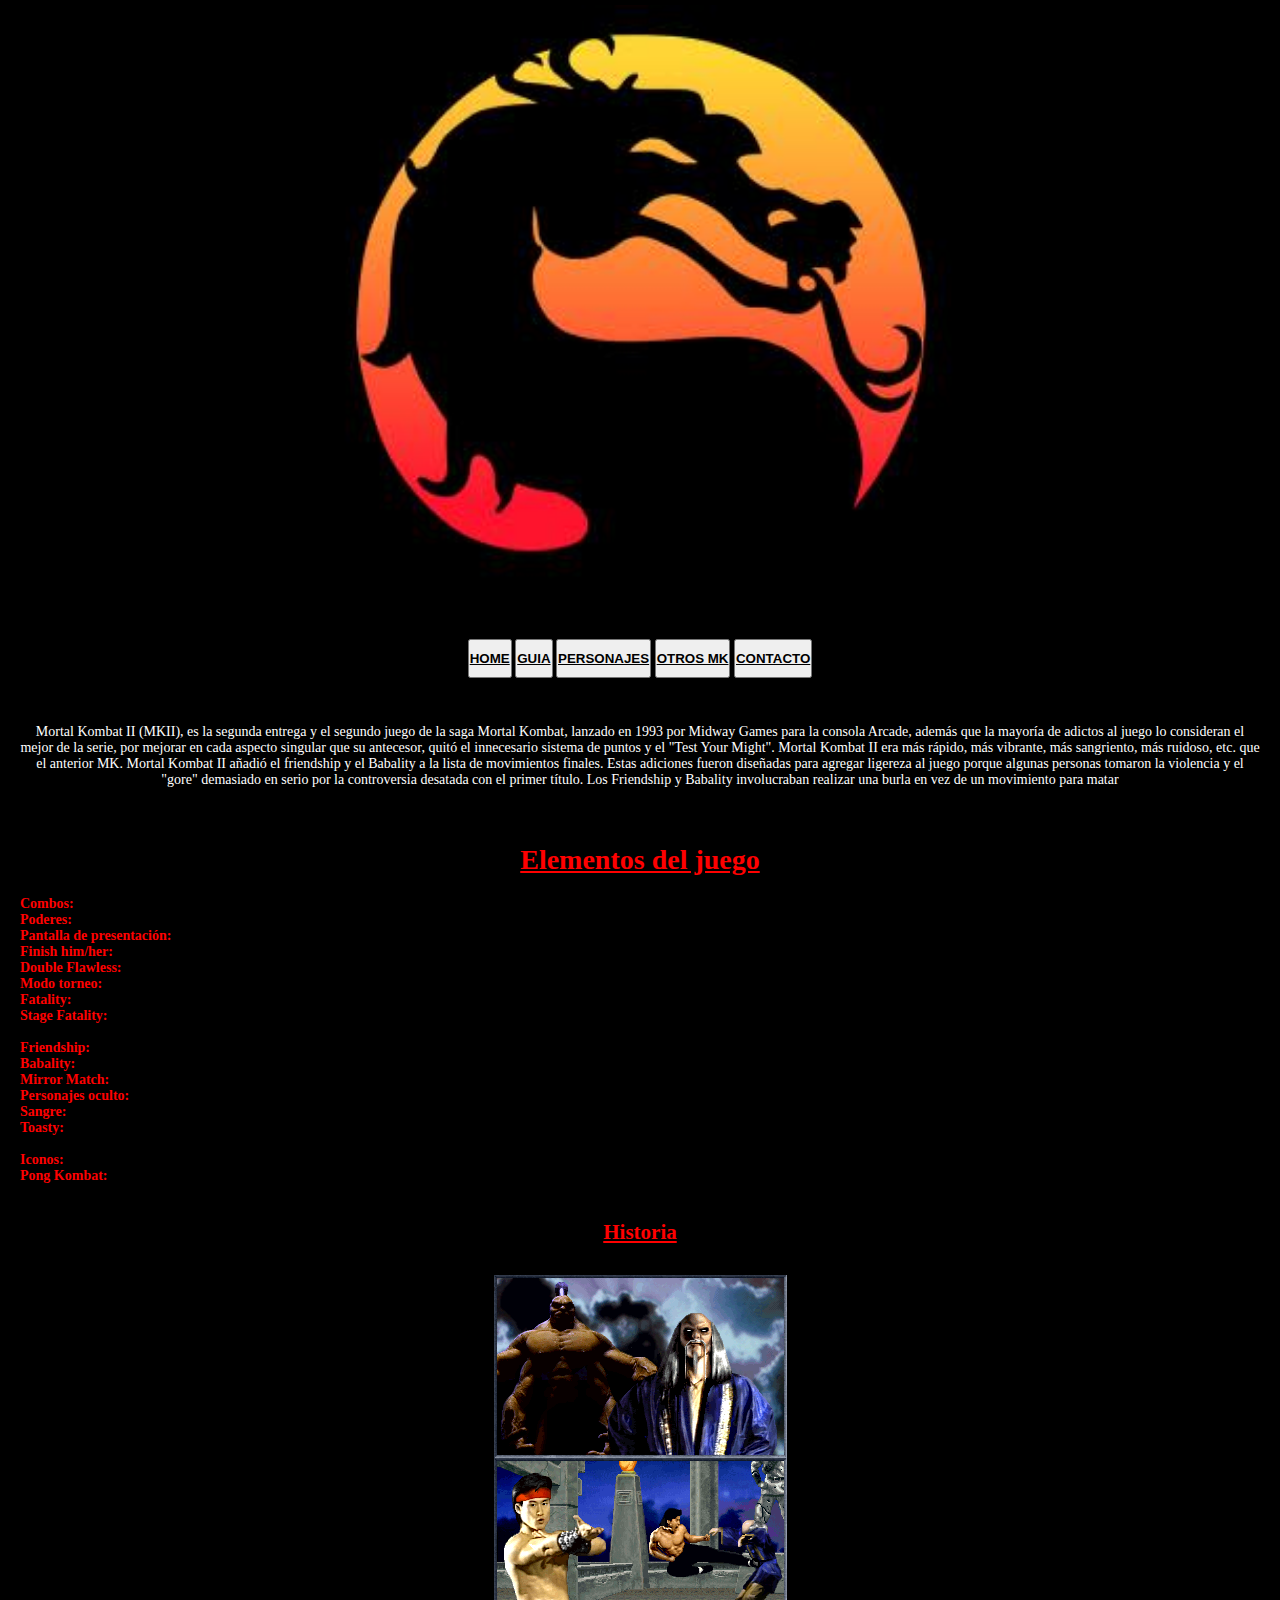
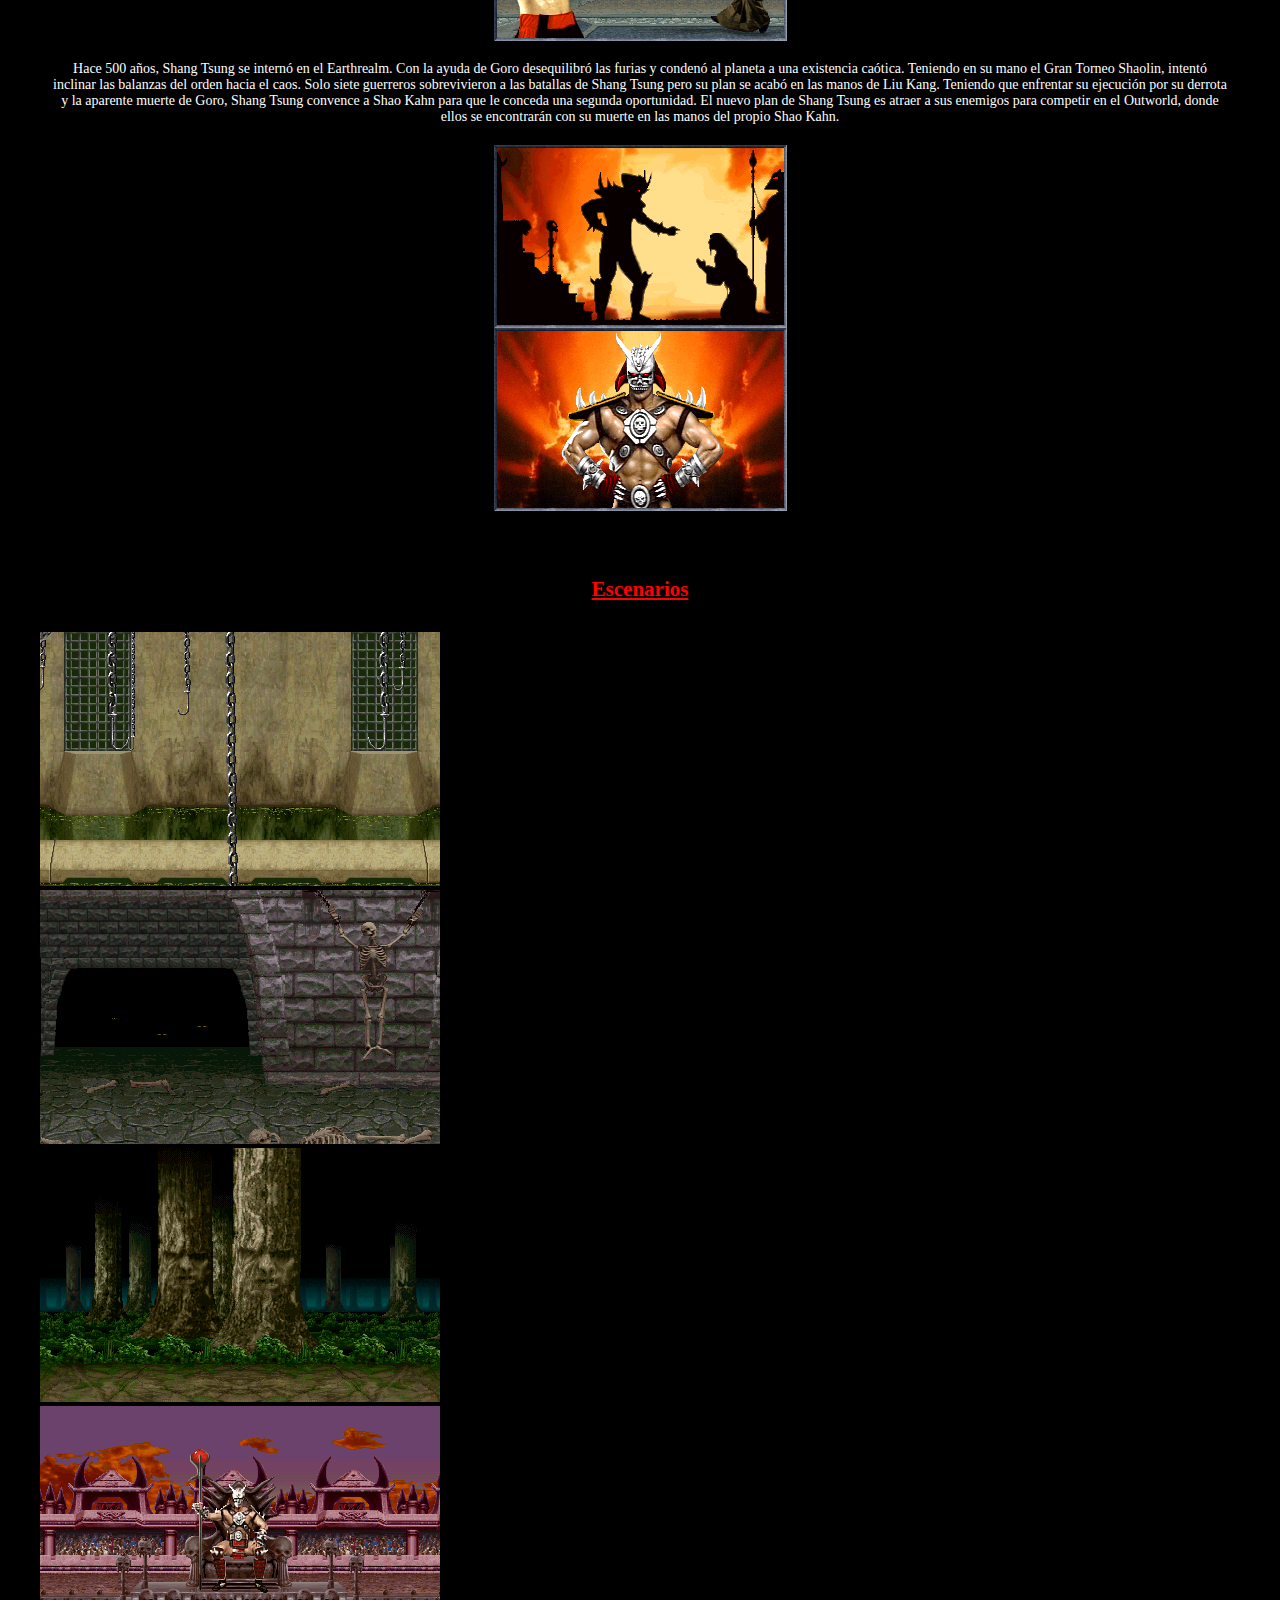
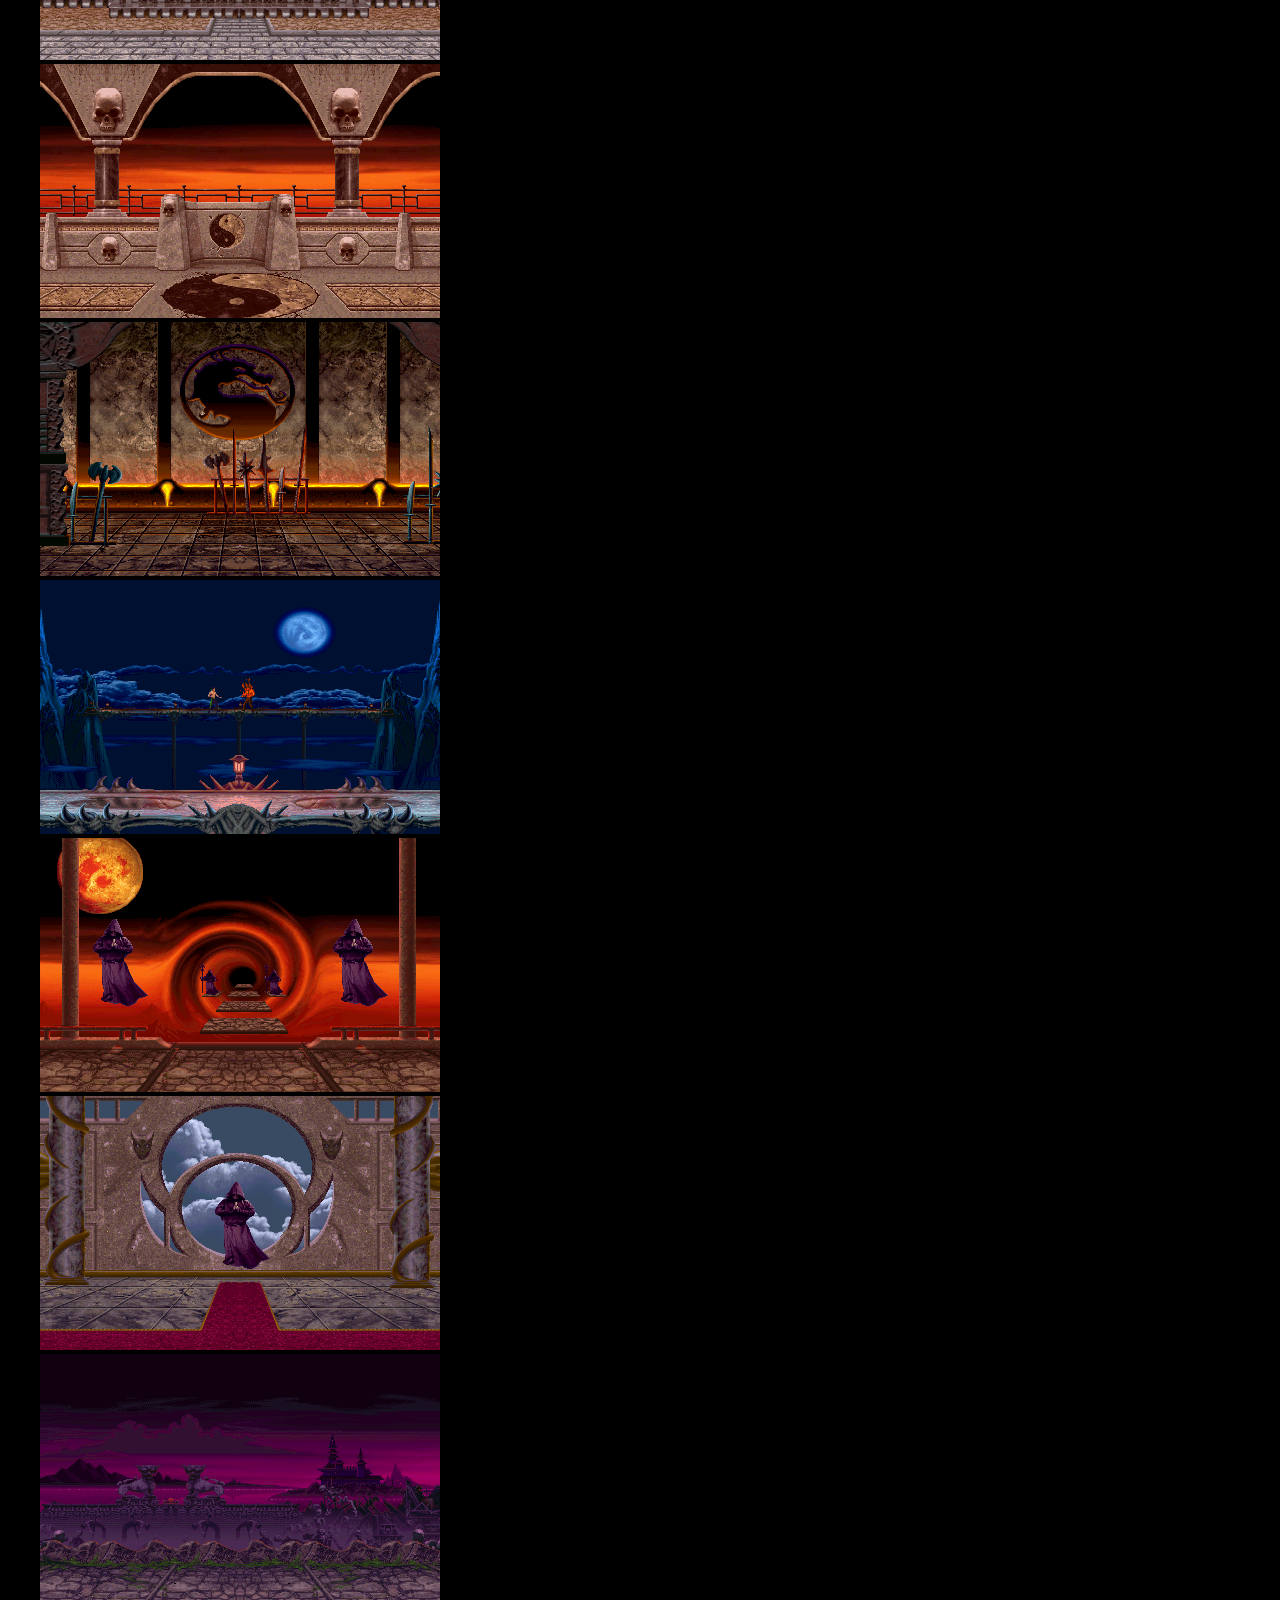
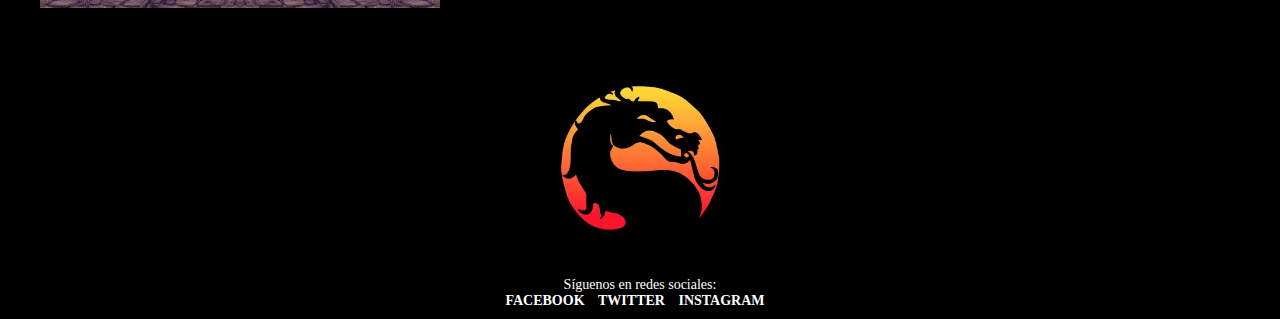
<file: index.html>
<!DOCTYPE html>
<html lang="es">
<head>
    <meta charset="UTF-8">
    <meta name="viewport" content="width=device-width, initial-scale=1.0">
    <meta name="description" content="¿No conocias Mortal Kombat? Llegaste a la pagina indicada. Acá vamos a mostrarte todo sobre este maravilloso juego">
    <title>Mortal Kombat | El maravilloso juego de pelea</title>
    <!--Enlace BS-->
    <link rel="stylesheet" href="https://cdn.jsdelivr.net/npm/bootstrap@4.6.2/dist/css/bootstrap.min.css" integrity="sha384-xOolHFLEh07PJGoPkLv1IbcEPTNtaed2xpHsD9ESMhqIYd0nLMwNLD69Npy4HI+N" crossorigin="anonymous">
    <!--Enlace con CSS-->
    <link rel="stylesheet" href="css/estilos.css">
</head>
<body>
    <header class="cabeza">
        <!--Logo-->
        <a href=""></a>
            <img class="logo" src="img/logo.jpg" alt="Logo de MK">
            <nav>
                <!--menu de navegacion BS-->
                <ul>
                <button type="button" class="btn btn-danger"><li><a href="../index.html">Home</a></li></button>
                <button type="button" class="btn btn-danger"> <li><a href="page/guia.html">Guia</a></li></button>
                <button type="button" class="btn btn-danger"><li><a href="page/trucos.html">Personajes</a></li></button>
                <button type="button" class="btn btn-danger"><li><a href="page/otros.html">Otros MK</a></li></button>
                <button type="button" class="btn btn-danger"> <li><a href="page/contacto.html">Contacto</a></li></button>
                </ul>
            </nav>
    </header>
    <main>
        <!--Contenido principal-->
        <div class="entrada">
            <img class="mkimg" src="img/mk2.png" alt="mk2">
        </div>
        <!--intro-->
        <p class="texto">Mortal Kombat II (MKII), es la segunda entrega y el segundo juego de la saga Mortal Kombat, lanzado en 1993 por Midway Games para la consola Arcade, además que la mayoría de adictos al juego lo consideran el mejor de la serie, por mejorar en cada aspecto singular que su antecesor, quitó el innecesario sistema de puntos y el "Test Your Might".

            Mortal Kombat II era más rápido, más vibrante, más sangriento, más ruidoso, etc. que el anterior MK.
        Mortal Kombat II añadió el friendship y el Babality a la lista de movimientos finales. Estas adiciones fueron diseñadas para agregar ligereza al juego porque algunas personas tomaron la violencia y el "gore" demasiado en serio por la controversia desatada con el primer título. Los Friendship y Babality involucraban realizar una burla en vez de un movimiento para matar</p>
        <br>
        <!--contenido nuevo-->
        <h1> Elementos del juego</h1>
        <!--listas BS-->
        <ul class="list-group">
            <li class="list-group-item"><b>Combos: </b> La combinación de golpes y patadas poseía un sistema de una fácil ejecución.</li>
            <li class="list-group-item"><b>Poderes: </b> Podían lanzarse desde diferentes ángulos y comprendían una combinación de dos hasta cuatro botones.</li>
            <li class="list-group-item"><b>Pantalla de presentación: </b> Secuencia de entrada al juego, mediante un código se puede cambiar aquella secuencia.</li>
            <li class="list-group-item"><b>Finish him/her: </b> Poseía el mismo sistema del primer juego.</li>
            <li class="list-group-item"><b>Double Flawless: </b> Término que se refería a la doble victoria perfecta.</li>
            <li class="list-group-item"><b>Modo torneo: </b> Poseía el mismo sistema del primer juego.</li>
            <li class="list-group-item"><b>Fatality: </b> Movimiento de remate por el cual uno podía matar a su oponente, cada jugador poseía dos con excepción de Shang Tsung que posee tres.</li>
            <li class="list-group-item"><b>Stage Fatality: </b> Movimiento de remate por el cual uno podía aniquilar al oponente utilizando el escenario, usualmente al lanzarlo a un precipicio o una piscina con ácido. A diferencia del anterior juego, donde con un uppercut mandabas al oponente a una muerte segura, en esta entrega se debe hacer una combinación de botones. </li>
            <li class="list-group-item"><b>Friendship: </b> Movimiento de remate por el cual uno se burlaba del oponente mediante una rutina humorística.</li>
            <li class="list-group-item"><b>Babality: </b> Movimiento de remate por el cual uno convertía al oponente en bebé.</li>
            <li class="list-group-item"><b>Mirror Match: </b> Poseía el mismo sistema del primer juego, aunque ya no aparecía como tal.</li>
            <li class="list-group-item"><b>Personajes oculto: </b> Personaje que necesitabas de un código especial en el cuadro de selección de personaje o por medio de batallas para utilizarlo. Los personajes ocultos eran Jade, Smoke y Noob Saibot.</li>
            <li class="list-group-item"><b>Sangre: </b> Fluido que cada jugador brotaba por cada golpe certero y era explícito en todas las versiones.</li>
            <li class="list-group-item"><b>Toasty: </b> Grito o frase célebre que aparecía en la pantalla cuando Scorpion ejecutaba el Fatality de Cráneo Incendiario y, a veces, cuando uno conectaba un uppercut, era acompañado por el rostro del encargado de sonido, Dan Forden. Si se presionaba Start y abajo durante la aparición de Dan Forden en el escenario The Portal se podía luchar contra Smoke.</li>
            <li class="list-group-item"><b>Iconos: </b> Imágenes que representaban la victoria del personaje apareciendo en la parte superior de la pantalla.</li>
            <li class="list-group-item"><b>Pong Kombat: </b> Modalidad en la cual los jugadores habilitan un mini-juego de Ping-Pong, obtenido después de 250 batallas consecutivos.</li>
          </ul>
        <br>
        <!--historia-->
        <h2>Historia</h2>
        <main class="separacion">
            <img class="intro" src="img/Historia/intro1.png" alt="intro1">
            <img class="intro" src="img/Historia/intro2.png" alt="intro2">
            <p class="texto">Hace 500 años, Shang Tsung se internó en el Earthrealm. Con la ayuda de Goro desequilibró las furias y condenó al planeta a una existencia caótica.

                Teniendo en su mano el Gran Torneo Shaolin, intentó inclinar las balanzas del orden hacia el caos. Solo siete guerreros sobrevivieron a las batallas de Shang Tsung pero su plan se acabó en las manos de Liu Kang.
                
                Teniendo que enfrentar su ejecución por su derrota y la aparente muerte de Goro, Shang Tsung convence a Shao Kahn para que le conceda una segunda oportunidad.
                
                El nuevo plan de Shang Tsung es atraer a sus enemigos para competir en el Outworld, donde ellos se encontrarán con su muerte en las manos del propio Shao Kahn.
            </p>
            <img class="intro" src="img/Historia/intro3.png" alt="intro3">
            <img class="intro" src="img/Historia/intro4.png" alt="intro4">
            
        </main>
        <div class="entrada">
        <h2>AHORA, EL COMBATE CONTINÚA EN...</h2>
        <img class="mkimg" src="img/logo_mk2.png" alt="">
        
        </div>
        <br>
        <!--carrusel BS-->
        <h2>Escenarios</h2>
       
        <main>
            <div id="carouselExample" class="carousel slide" data-ride="carousel">
                <div class="carousel-inner">
                    <div class="carousel-item active">
                        <img src="img/Escenarios/Dead-pool.jpg" class="d-block w-100" alt="Dead_pool">
                        <div class="carousel-caption d-none d-md-block">
                            
                        </div>
                    </div>
                    <div class="carousel-item">
                        <img src="img/Escenarios/Goro-lair.jpg" class="d-block w-100" alt="Goros_lair">
                        <div class="carousel-caption d-none d-md-block">
                        
                        </div>
                    </div>
                    <div class="carousel-item">
                        <img src="img/Escenarios/Forest.jpg" class="d-block w-100" alt="forest">
                        <div class="carousel-caption d-none d-md-block">
                        
                        </div>
                    </div>
                    <div class="carousel-item">
                        <img src="img/Escenarios/Kahns-arena.jpg" class="d-block w-100" alt="Kahns-arena">
                        <div class="carousel-caption d-none d-md-block">
                        
                        </div>
                    </div>
                    <div class="carousel-item">
                        <img src="img/Escenarios/Kombat-tomb.jpg" class="d-block w-100" alt="Kombat-tomb">
                        <div class="carousel-caption d-none d-md-block">
                        
                        </div>
                    </div>
                    <div class="carousel-item">
                        <img src="img/Escenarios/The-armory.jpg" class="d-block w-100" alt="The-armory">
                        <div class="carousel-caption d-none d-md-block">
                        
                        </div>
                    </div>
                    <div class="carousel-item">
                        <img src="img/Escenarios/The-pit2.jpg" class="d-block w-100" alt="The-pit2">
                        <div class="carousel-caption d-none d-md-block">
                        
                        </div>
                    </div>
                    <div class="carousel-item">
                        <img src="img/Escenarios/the-portal.jpg" class="d-block w-100" alt="the-portal">
                        <div class="carousel-caption d-none d-md-block">
                        
                        </div>
                    </div>
                    <div class="carousel-item">
                        <img src="img/Escenarios/The.tower.jpg" class="d-block w-100" alt="The-Tower">
                        <div class="carousel-caption d-none d-md-block">
                        
                        </div>
                    </div>
                    <div class="carousel-item">
                        <img src="img/Escenarios/Wasteland.jpg" class="d-block w-100" alt="Wasteland">
                        <div class="carousel-caption d-none d-md-block">
                        
                        </div>
                    </div>
                  
                </div>
                <a class="carousel-control-prev" href="#carouselExample" role="button" data-slide="prev">
                    <span class="carousel-control-prev-icon" aria-hidden="true"></span>
                    <span class="sr-only">Previous</span>
                </a>
                <a class="carousel-control-next" href="#carouselExample" role="button" data-slide="next">
                    <span class="carousel-control-next-icon" aria-hidden="true"></span>
                    <span class="sr-only">Next</span>
                </a>
            </div>
        </main>
        
        
    </main>
    
   
    <!--footer-->
    <footer>
        <div class="footer-content">
            <div class="footer-logo">
                <img src="img/logo.jpg" alt="Logo">
            </div>
            <div class="footer-text">
                <h3>Solo nosotros damos lo mejor</h3>
                <p>¡Descubre nuestro increíble mundo de entretenimiento!</p>
            </div>
        </div>
        <div class="footer-social">
            <p>Síguenos en redes sociales:</p>
            <ul>
                <li><a href="#">Facebook</a></li>
                <li><a href="#">Twitter</a></li>
                <li><a href="#">Instagram</a></li>
            </ul>
        </div>
    </footer>
    <script src="https://cdn.jsdelivr.net/npm/jquery@3.5.1/dist/jquery.slim.min.js" integrity="sha384-DfXdz2htPH0lsSSs5nCTpuj/zy4C+OGpamoFVy38MVBnE+IbbVYUew+OrCXaRkfj" crossorigin="anonymous"></script>
    <script src="https://cdn.jsdelivr.net/npm/popper.js@1.16.1/dist/umd/popper.min.js" integrity="sha384-9/reFTGAW83EW2RDu2S0VKaIzap3H66lZH81PoYlFhbGU+6BZp6G7niu735Sk7lN" crossorigin="anonymous"></script>
    <script src="https://cdn.jsdelivr.net/npm/bootstrap@4.6.2/dist/js/bootstrap.min.js" integrity="sha384-+sLIOodYLS7CIrQpBjl+C7nPvqq+FbNUBDunl/OZv93DB7Ln/533i8e/mZXLi/P+" crossorigin="anonymous"></script>
</body>

</html>
</file>
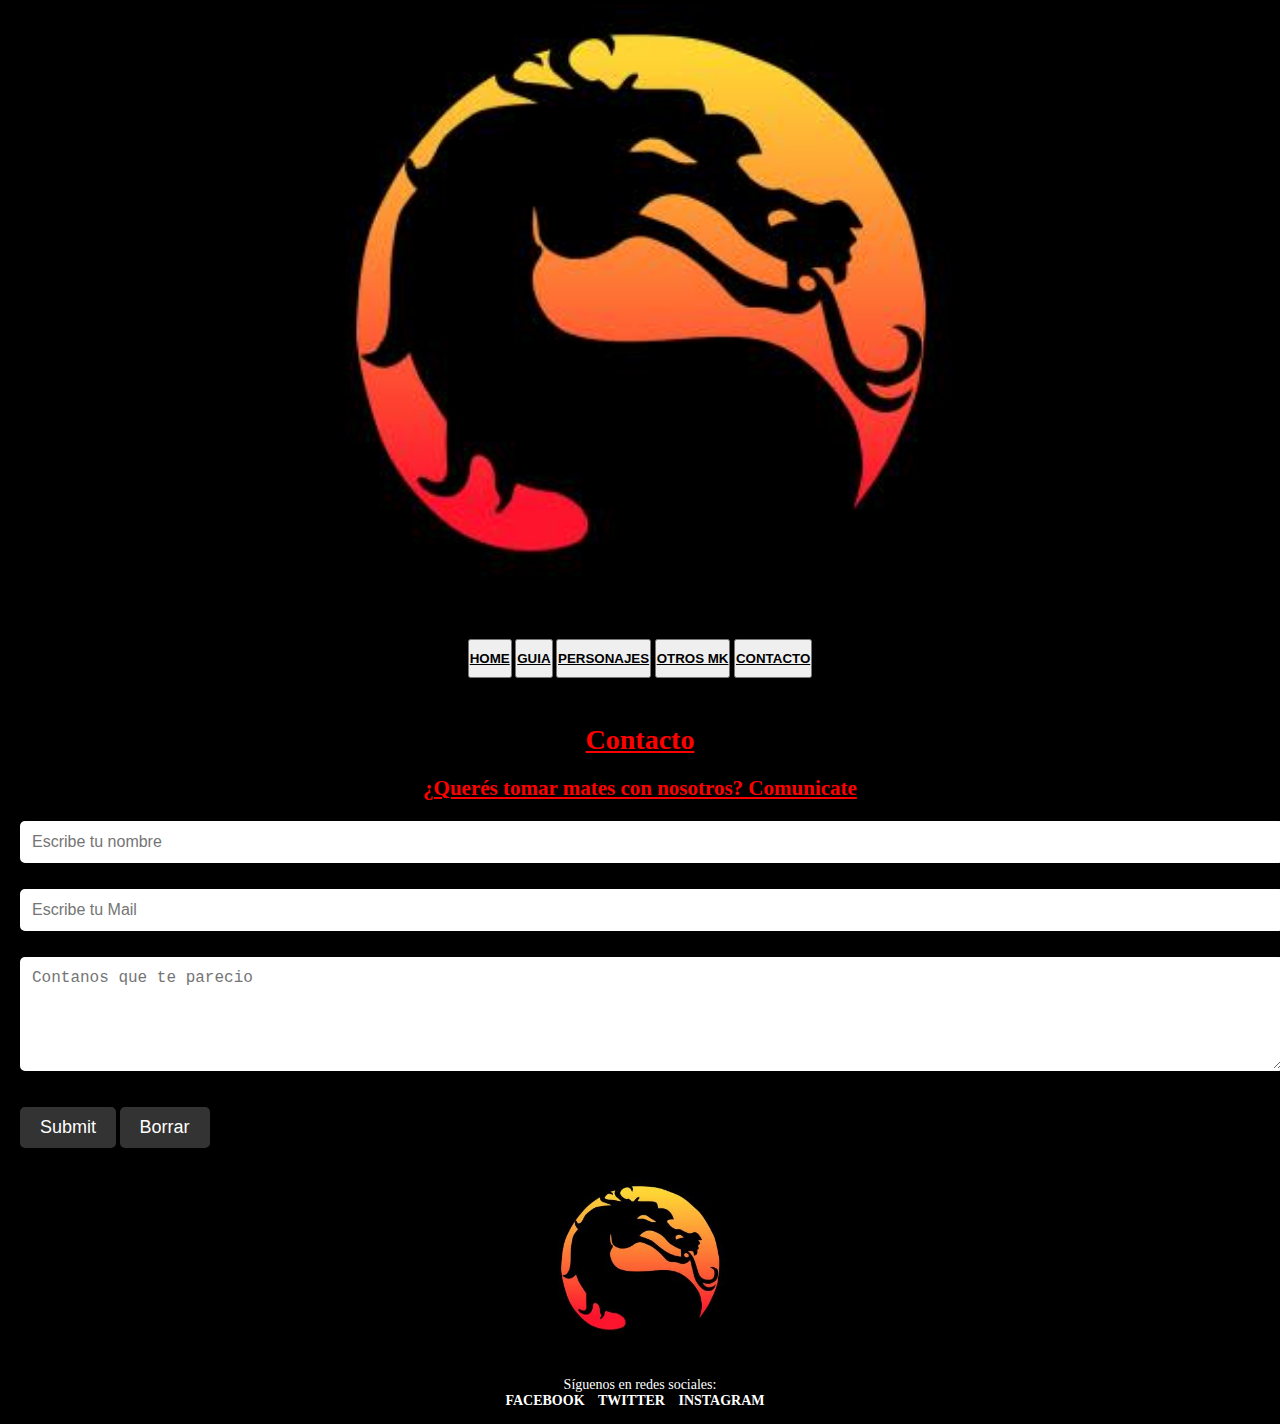
<file: page/contacto.html>
<!DOCTYPE html>
<html lang="es">
<head>
    <meta charset="UTF-8">
    <meta name="viewport" content="width=device-width, initial-scale=1.0">
    <meta name="description" content="¿No conocias Mortal Kombat? Llegaste a la pagina indicada. Acá vamos a mostrarte todo sobre este maravilloso juego">
    <title>Mortal Kombat | El maravilloso juego de pelea</title>
     <!--Enlace BS-->
     <link rel="stylesheet" href="https://cdn.jsdelivr.net/npm/bootstrap@4.6.2/dist/css/bootstrap.min.css" integrity="sha384-xOolHFLEh07PJGoPkLv1IbcEPTNtaed2xpHsD9ESMhqIYd0nLMwNLD69Npy4HI+N" crossorigin="anonymous">

    <link rel="stylesheet" href="../css/estilos.css">
</head>
<body>
    <header class="cabeza">
        <!--Logo-->
        <a href=""></a>
            <img class="logo" src="../img/logo.jpg" alt="Logo de MK">
            <nav>
                <!--menu de navegacion BS-->
                <ul>
                <button type="button" class="btn btn-danger"><li><a href="../index.html">Home</a></li></button>
                <button type="button" class="btn btn-danger"> <li><a href="guia.html">Guia</a></li></button>
                <button type="button" class="btn btn-danger"><li><a href="trucos.html">Personajes</a></li></button>
                <button type="button" class="btn btn-danger"><li><a href="otros.html">Otros MK</a></li></button>
                <button type="button" class="btn btn-danger"> <li><a href="contacto.html">Contacto</a></li></button>
                </ul>
            </nav>
    </header>
    <main>
        <h1>Contacto</h1>

        <div class="entrada">
            <img class="mkimg" src="../img/scorpion-con-mate-culturageek-5.jpg" alt="mate">
            
        </div>

    <h2>¿Querés tomar mates con nosotros? Comunicate</h2>
    <form action="" method="post" enctype="text/plain">
        <input type="text" placeholder="Escribe tu nombre" required><br>
        <input type="text" placeholder="Escribe tu Mail" required><br>
        <textarea name="" id="" cols="21" rows="5" placeholder="Contanos que te parecio"></textarea><br>
        <input class="boton" type="submit">
        <input class="boton" type="reset" value="Borrar">
    </main>

     <!--footer-->
     <footer>
        <div class="footer-content">
            <div class="footer-logo">
                <img src="../img/logo.jpg" alt="Logo">
            </div>
            <div class="footer-text">
                <h3>Solo nosotros damos lo mejor</h3>
                <p>¡Descubre nuestro increíble mundo de entretenimiento!</p>
            </div>
        </div>
        <div class="footer-social">
            <p>Síguenos en redes sociales:</p>
            <ul>
                <li><a href="#">Facebook</a></li>
                <li><a href="#">Twitter</a></li>
                <li><a href="#">Instagram</a></li>
            </ul>
        </div>
    </footer>
    <script src="https://cdn.jsdelivr.net/npm/jquery@3.5.1/dist/jquery.slim.min.js" integrity="sha384-DfXdz2htPH0lsSSs5nCTpuj/zy4C+OGpamoFVy38MVBnE+IbbVYUew+OrCXaRkfj" crossorigin="anonymous"></script>
    <script src="https://cdn.jsdelivr.net/npm/popper.js@1.16.1/dist/umd/popper.min.js" integrity="sha384-9/reFTGAW83EW2RDu2S0VKaIzap3H66lZH81PoYlFhbGU+6BZp6G7niu735Sk7lN" crossorigin="anonymous"></script>
    <script src="https://cdn.jsdelivr.net/npm/bootstrap@4.6.2/dist/js/bootstrap.min.js" integrity="sha384-+sLIOodYLS7CIrQpBjl+C7nPvqq+FbNUBDunl/OZv93DB7Ln/533i8e/mZXLi/P+" crossorigin="anonymous"></script>
</body>
</html>
</file>
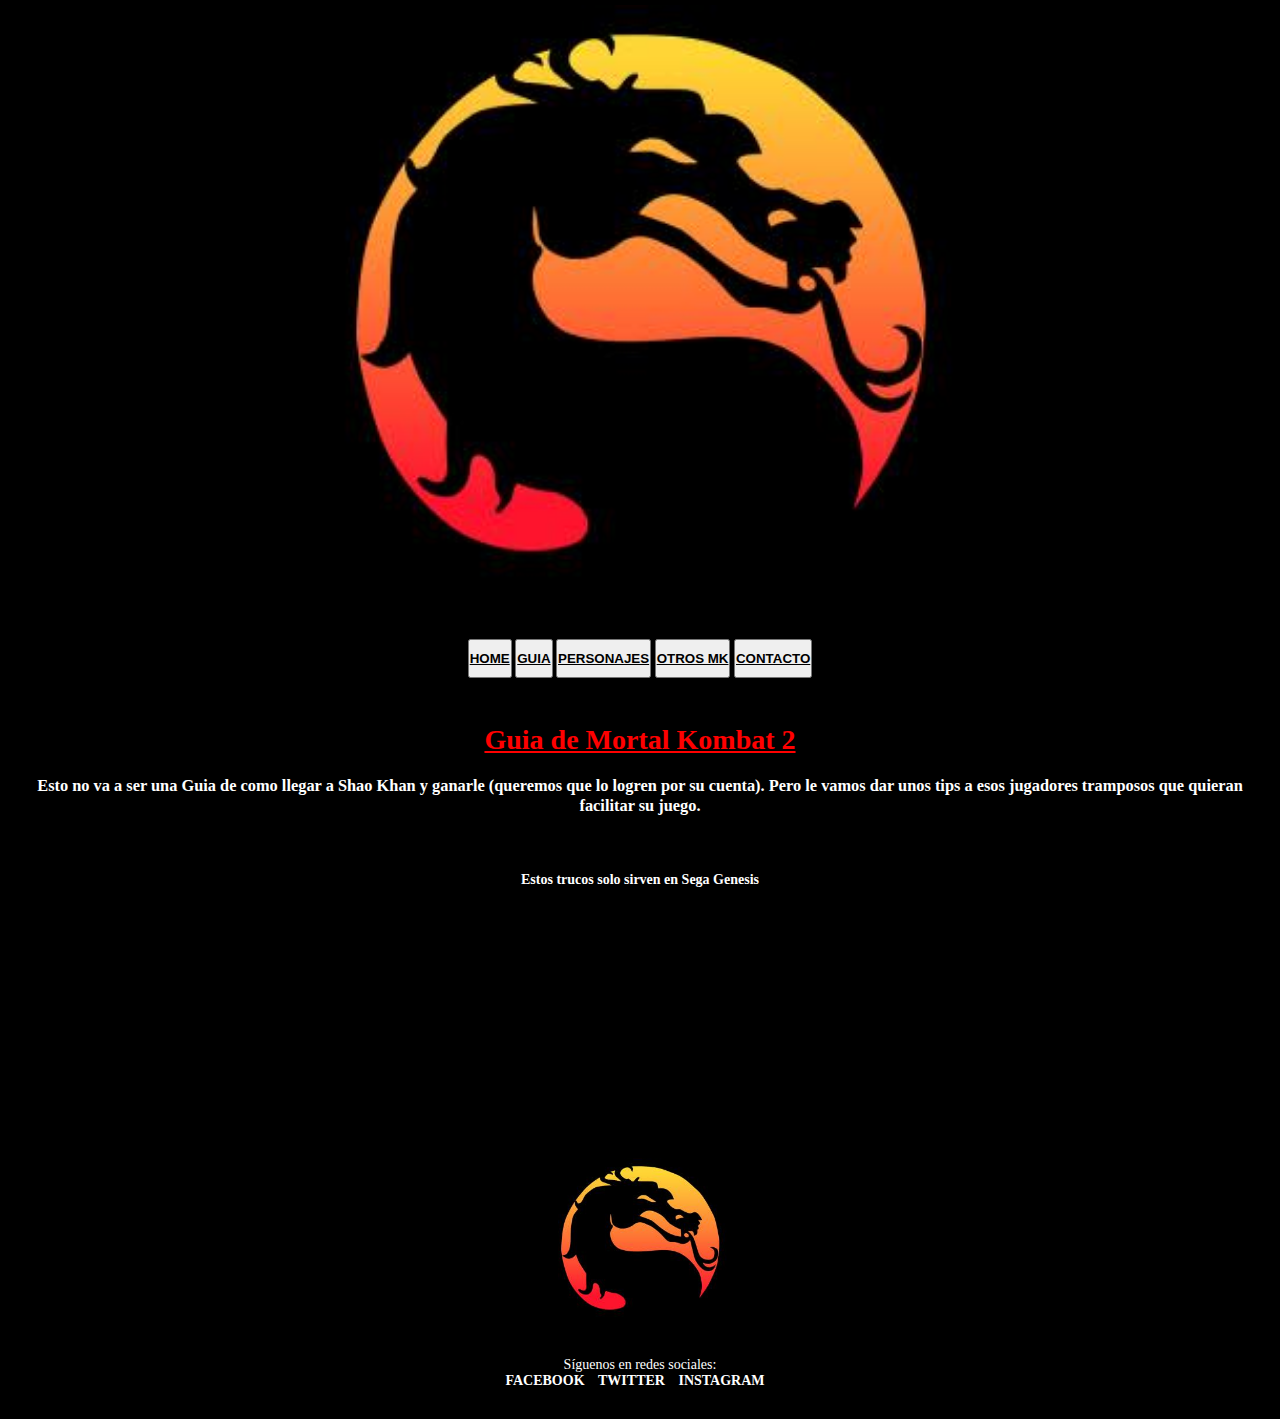
<file: page/guia.html>
<!DOCTYPE html>
<html lang="es">
<head>
    <meta charset="UTF-8">
    <meta name="viewport" content="width=device-width, initial-scale=1.0">
    <meta name="description" content="¿No conocias Mortal Kombat? Llegaste a la pagina indicada. Acá vamos a mostrarte todo sobre este maravilloso juego">
    <title>Mortal Kombat | El maravilloso juego de pelea</title>
      <!--Enlace BS-->
      <link rel="stylesheet" href="https://cdn.jsdelivr.net/npm/bootstrap@4.6.2/dist/css/bootstrap.min.css" integrity="sha384-xOolHFLEh07PJGoPkLv1IbcEPTNtaed2xpHsD9ESMhqIYd0nLMwNLD69Npy4HI+N" crossorigin="anonymous">
    <!--Enlace CSS-->
    <link rel="stylesheet" href="../css/estilos.css">
</head>
<body>
    <header class="cabeza">
        <!--Logo-->
        <a href=""></a>
            <img class="logo" src="../img/logo.jpg" alt="Logo de MK">
            <nav>
                <!--menu de navegacion BS-->
                <ul>
                <button type="button" class="btn btn-danger"><li><a href="../index.html">Home</a></li></button>
                <button type="button" class="btn btn-danger"> <li><a href="guia.html">Guia</a></li></button>
                <button type="button" class="btn btn-danger"><li><a href="trucos.html">Personajes</a></li></button>
                <button type="button" class="btn btn-danger"><li><a href="otros.html">Otros MK</a></li></button>
                <button type="button" class="btn btn-danger"> <li><a href="contacto.html">Contacto</a></li></button>
                </ul>
            </nav>
    </header>
    <main>
        <!--Contenido principal-->
        <div class="entrada">
            <img class="mkimg" src="../img/mk2.png" alt="mk2">
        
        </div>
        <h1>Guia de Mortal Kombat 2 </h1>
        <!--iframe-->
    <iframe width="560" height="315" src="https://www.youtube.com/embed/Yti3H2OHoM4?si=TJfMfN9bw3jsQuUx" title="YouTube video player" frameborder="0" allow="accelerometer; autoplay; clipboard-write; encrypted-media; gyroscope; picture-in-picture; web-share" allowfullscreen></iframe>

    <h3 class="texto"> Esto no va a ser una Guia de como llegar a Shao Khan y ganarle (queremos que lo logren por su cuenta). Pero le vamos dar unos tips a esos jugadores tramposos que quieran facilitar su juego.</h3><br>

    <h4 class="texto">Estos trucos solo sirven en Sega Genesis</h4><br>
        <!--Lista BS-->
        <div class="entrada">
            <img class="mkimg" src="../img/cheat.png" alt="">
        </div>
        <ul class="list-group">
          
            <li class="list-group-item list-group-item-primary">TEST MODE: Dentro del menú de opciones ubícate en "Done" (sin seleccionarlo). Ahora presiona izquierda, abajo, izquierda, derecha, abajo, derecha, izquierda (x2), derecha (x2). Si el truco sale bien aparecerá el "Test Mode" en el menú de opciones. Allí aparecerán, entre otras, las siguientes opciones:</li>
            <li class="list-group-item list-group-item-secondary">Free Play: Créditos infinitos.</li>
            <li class="list-group-item list-group-item-success">Background: Puedes elegir el escenario de combate (1-10): The Dead Pool (1), Kombat Tomb (2), Wasteland (3), The Tower (4), Living Forest (5), The Armory (6), The Pit (7), The Portal (8), Kahn\'s Arena (9), The -Blue- Portal (10)</li>
            <li class="list-group-item list-group-item-danger">Battleplan: Puedes elegir del 2 al 15. Este truco es para elegir desde que pelea enmpezar.</li>
            <li class="list-group-item list-group-item-warning">PELEA CONTRA JADE: En el modo Tournament, cuando pelees contra el rival que esta antes del signo "?" tienes que usar PA o PB en el primer o segundo round. NOTA: Para llegar mas rápido en el menú "Test Mode" activa Battleplan/11.
            </li>
            <li class="list-group-item list-group-item-info">PELEA CONTRA SMOKE: En el escenario "The Bridge" (la pantalla del portal) haz uppercuts para que aparezca Dan Forden y grite "Toasty". Cuando aparezca enseguida presiona abajo+Start. NOTA: En el menú "Test Mode" activa Background/8 para jugar siempre en "The Bridge" y "No Damage" para cualquier jugador así se le puede pegar ganchos infinitos y así haya más posibilidades de que aparezca Dan antes de que termine el round.</li>
            <li class="list-group-item list-group-item-light">PELEA CONTRA NOOB-SAIBOT: Gana 25 batallas (50 rounds) seguidas jugando en modo de dos jugadores. NOTA: En el menú "Test Mode" activa "1 Hit Kills" para cualquier jugador y que ese mismo sea el que pierda para hacer este truco mas rápido.</li>
            <li class="list-group-item list-group-item-white">PELEA DIRECTAMENTE CONTRA SHAO KHAN: En el menú de opciones presiona rápido A, B, C, C, C, B, B, A, A, A, A. Cuando Shao Kahn aparezca presiona rápidamente el botón B e irás a pelear contra él.</li>
          </ul>
    
    <!--footer-->
    <footer>
        <div class="footer-content">
            <div class="footer-logo">
                <img src="../img/logo.jpg" alt="Logo">
            </div>
            <div class="footer-text">
                <h3>Solo nosotros damos lo mejor</h3>
                <p>¡Descubre nuestro increíble mundo de entretenimiento!</p>
            </div>
        </div>
        <div class="footer-social">
            <p>Síguenos en redes sociales:</p>
            <ul>
                <li><a href="#">Facebook</a></li>
                <li><a href="#">Twitter</a></li>
                <li><a href="#">Instagram</a></li>
            </ul>
        </div>
    </footer>
    <script src="https://cdn.jsdelivr.net/npm/jquery@3.5.1/dist/jquery.slim.min.js" integrity="sha384-DfXdz2htPH0lsSSs5nCTpuj/zy4C+OGpamoFVy38MVBnE+IbbVYUew+OrCXaRkfj" crossorigin="anonymous"></script>
    <script src="https://cdn.jsdelivr.net/npm/popper.js@1.16.1/dist/umd/popper.min.js" integrity="sha384-9/reFTGAW83EW2RDu2S0VKaIzap3H66lZH81PoYlFhbGU+6BZp6G7niu735Sk7lN" crossorigin="anonymous"></script>
    <script src="https://cdn.jsdelivr.net/npm/bootstrap@4.6.2/dist/js/bootstrap.min.js" integrity="sha384-+sLIOodYLS7CIrQpBjl+C7nPvqq+FbNUBDunl/OZv93DB7Ln/533i8e/mZXLi/P+" crossorigin="anonymous"></script>
</body>
</html>
</file>
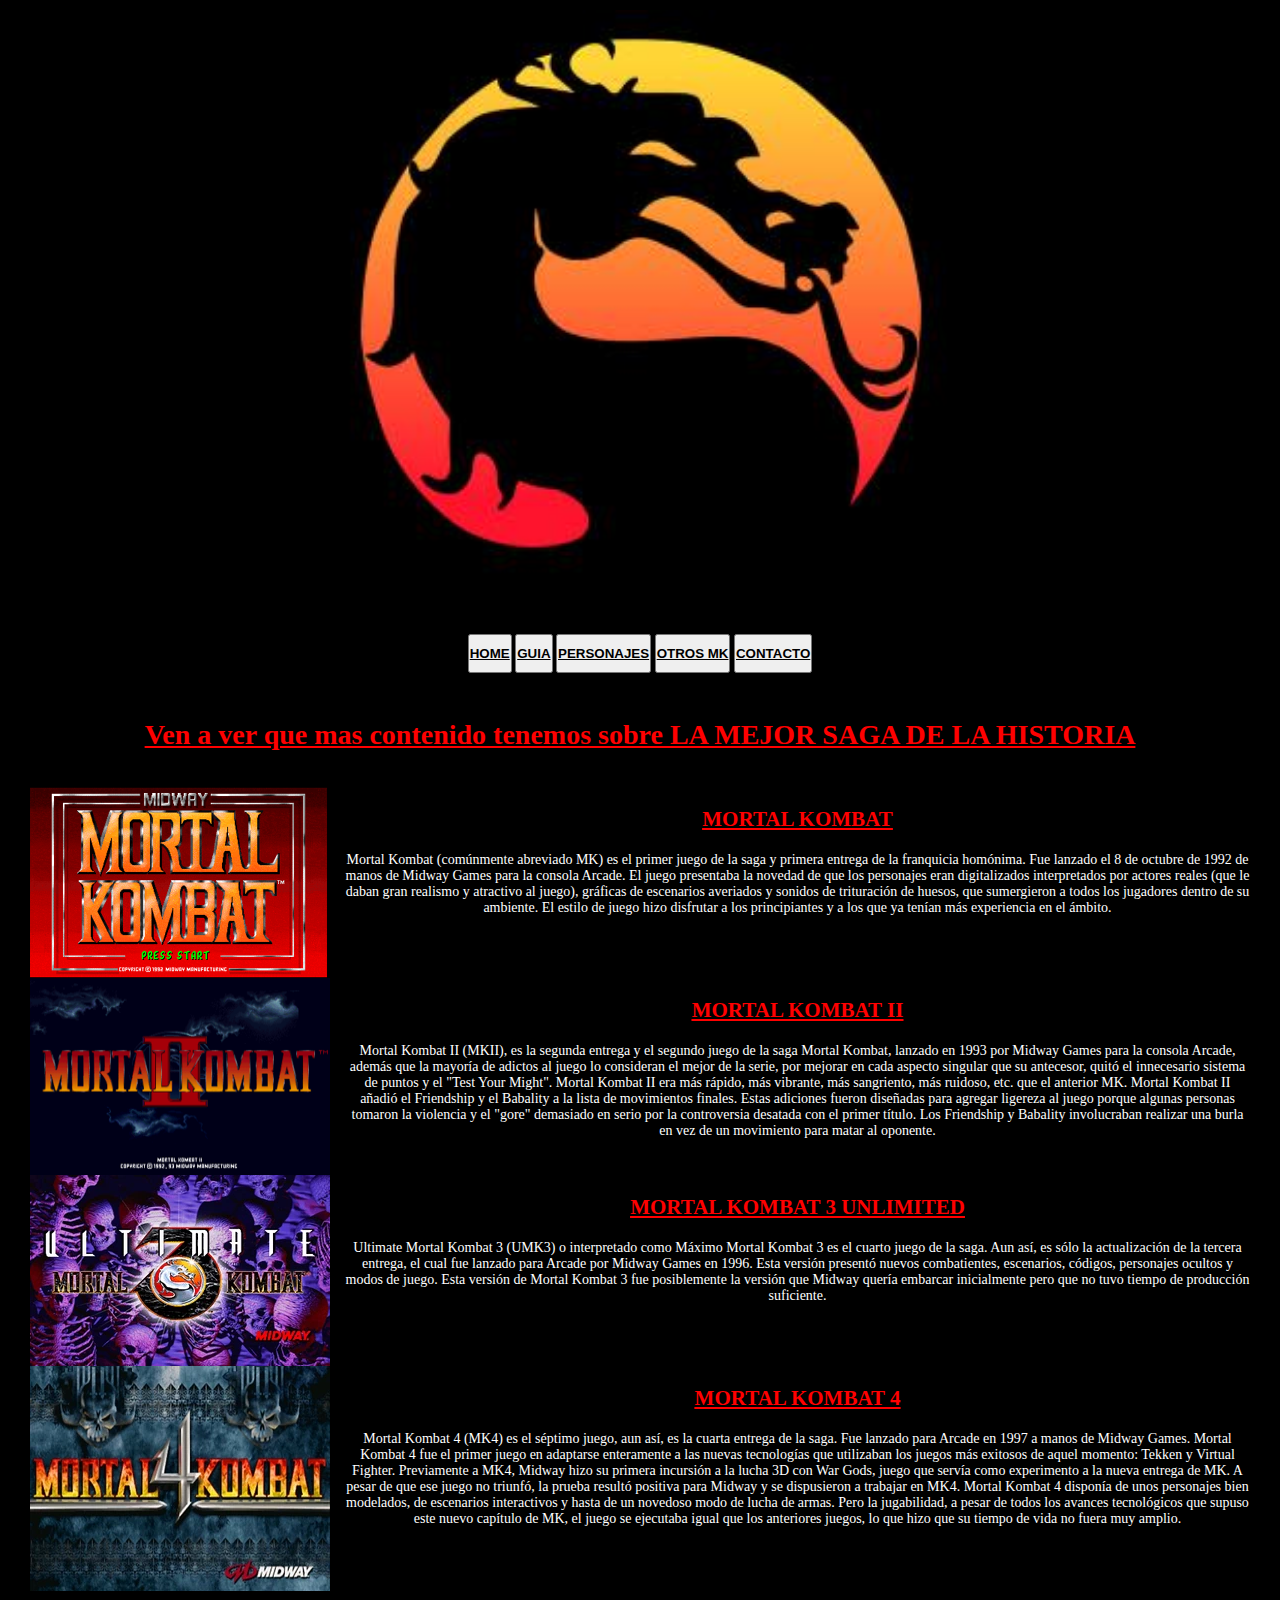
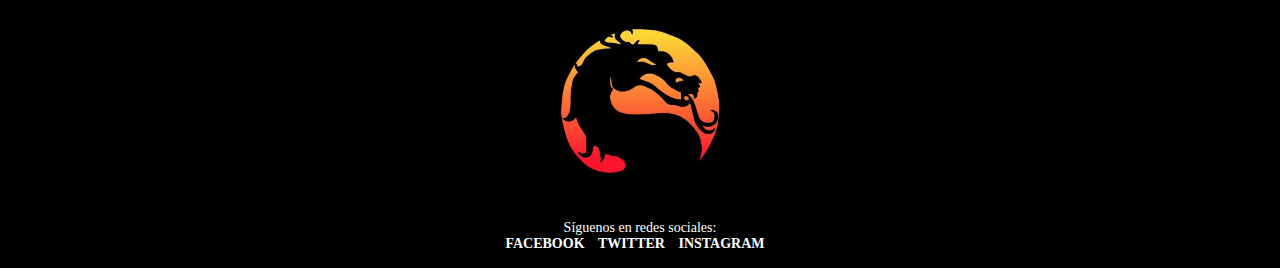
<file: page/otros.html>
<!DOCTYPE html>
<html lang="es">
<head>
    <meta charset="UTF-8">
    <meta name="viewport" content="width=device-width, initial-scale=1.0">
    <meta name="description" content="¿No conocias Mortal Kombat? Llegaste a la pagina indicada. Acá vamos a mostrarte todo sobre este maravilloso juego">
    <title>Mortal Kombat | El maravilloso juego de pelea</title>
     <!--Enlace BS-->
     <link rel="stylesheet" href="https://cdn.jsdelivr.net/npm/bootstrap@4.6.2/dist/css/bootstrap.min.css" integrity="sha384-xOolHFLEh07PJGoPkLv1IbcEPTNtaed2xpHsD9ESMhqIYd0nLMwNLD69Npy4HI+N" crossorigin="anonymous">
    <!--Enlace CSS-->
    <link rel="stylesheet" href="../css/estilos.css">
</head>
<body>
    <header>
        <header class="cabeza">
            <!--Logo-->
            <a href=""></a>
                 <img class="logo" src="../img/logo.jpg" alt="Logo de MK">
                <nav>
                    <!--menu de navegacion BS-->
                    <ul>
                    <button type="button" class="btn btn-danger"><li><a href="../index.html">Home</a></li></button>
                    <button type="button" class="btn btn-danger"> <li><a href="guia.html">Guia</a></li></button>
                    <button type="button" class="btn btn-danger"><li><a href="trucos.html">Personajes</a></li></button>
                    <button type="button" class="btn btn-danger"><li><a href="otros.html">Otros MK</a></li></button>
                    <button type="button" class="btn btn-danger"> <li><a href="contacto.html">Contacto</a></li></button>
                    </ul>
                </nav>
        </header>
    <main>

         <!--Contenido principal-->
         <div class="entrada">
            <img class="mkimg" src="../img/mk2.png" alt="mk2">
            
        </div>

    
    <h1>Ven a ver que mas contenido tenemos sobre LA MEJOR SAGA DE LA HISTORIA</h1><br>

        <!--links BS-->
      <div class="d-flex position-relative">
        <img src="../img/Otros mk/mortal kombat 1.jpg" class="flex-shrink-0 me-3" alt="MK1">
        <div>
          <h2 class="mt-0"><U>MORTAL KOMBAT</U></h2>
          <p class="texto">Mortal Kombat (comúnmente abreviado MK) es el primer juego de la saga y primera entrega de la franquicia homónima. Fue lanzado el 8 de octubre de 1992 de manos de Midway Games para la consola Arcade. El juego presentaba la novedad de que los personajes eran digitalizados interpretados por actores reales (que le daban gran realismo y atractivo al juego), gráficas de escenarios averiados y sonidos de trituración de huesos, que sumergieron a todos los jugadores dentro de su ambiente. El estilo de juego hizo disfrutar a los principiantes y a los que ya tenían más experiencia en el ámbito.</p>
          <a href="#" class="stretched-link"><U>VEN A MK1</U></a>
        </div>
      </div>
        
      <div class="d-flex position-relative">
        <img src="../img/Otros mk/mortal kombat 2.jpg" class="flex-shrink-0 me-3" alt="MK2">
        <div>
          <h2 class="mt-0"><U>MORTAL KOMBAT II</U></h2>
          <p class="texto">Mortal Kombat II (MKII), es la segunda entrega y el segundo juego de la saga Mortal Kombat, lanzado en 1993 por Midway Games para la consola Arcade, además que la mayoría de adictos al juego lo consideran el mejor de la serie, por mejorar en cada aspecto singular que su antecesor, quitó el innecesario sistema de puntos y el "Test Your Might". 

            Mortal Kombat II era más rápido, más vibrante, más sangriento, más ruidoso, etc. que el anterior MK. 
            
            Mortal Kombat II añadió el Friendship y el Babality a la lista de movimientos finales. Estas adiciones fueron diseñadas para agregar ligereza al juego porque algunas personas tomaron la violencia y el "gore" demasiado en serio por la controversia desatada con el primer título. Los Friendship y Babality involucraban realizar una burla en vez de un movimiento para matar al oponente. </p>
          <a href="#" class="stretched-link"><U>VEN A MK2</U></a>
        </div>
      </div>

      <div class="d-flex position-relative">
        <img src="../img/Otros mk/mortal kombat 3.jpg" class="flex-shrink-0 me-3" alt="MK3UNLIMITED">
        <div>
          <h2 class="mt-0"><U>MORTAL KOMBAT 3 UNLIMITED</U></h2>
          <p class="texto">Ultimate Mortal Kombat 3 (UMK3) o interpretado como Máximo Mortal Kombat 3 es el cuarto juego de la saga. Aun así, es sólo la actualización de la tercera entrega, el     cual fue lanzado para Arcade por Midway Games en 1996. 

         Esta versión presentó nuevos combatientes, escenarios, códigos, personajes ocultos y modos de juego. Esta versión de Mortal Kombat 3 fue posiblemente la versión que Midway quería embarcar inicialmente pero que no tuvo tiempo de producción suficiente. </p>
          <a href="#" class="stretched-link"><U>VEN A MK3</U></a>
        </div>
      </div>

      <div class="d-flex position-relative">
        <img src="../img/Otros mk/mortal kombat 4.jpg" class="flex-shrink-0 me-3" alt="MK4">
        <div>
          <h2 class="mt-0"><U>MORTAL KOMBAT 4</U></h2>
          <p class="texto">Mortal Kombat 4 (MK4) es el séptimo juego, aun así, es la cuarta entrega de la saga. Fue lanzado para Arcade en 1997 a manos de Midway Games. 

            Mortal Kombat 4 fue el primer juego en adaptarse enteramente a las nuevas tecnologías que utilizaban los juegos más exitosos de aquel momento: Tekken y Virtual Fighter. Previamente a MK4, Midway hizo su primera incursión a la lucha 3D con War Gods, juego que servía como experimento a la nueva entrega de MK. A pesar de que ese juego no triunfó, la prueba resultó positiva para Midway y se dispusieron a trabajar en MK4. 
            
            Mortal Kombat 4 disponía de unos personajes bien modelados, de escenarios interactivos y hasta de un novedoso modo de lucha de armas. Pero la jugabilidad, a pesar de todos los avances tecnológicos que supuso este nuevo capítulo de MK, el juego se ejecutaba igual que los anteriores juegos, lo que hizo que su tiempo de vida no fuera muy amplio. 
            
             </p>
          <a href="#" class="stretched-link"><U>VEN A MK4</U></a>
        </div>
      </div>
    </main>
    
     
    <!--footer-->
    <footer>
        <div class="footer-content">
            <div class="footer-logo">
                <img src="../img/logo.jpg" alt="Logo">
            </div>
            <div class="footer-text">
                <h3>Solo nosotros damos lo mejor</h3>
                <p>¡Descubre nuestro increíble mundo de entretenimiento!</p>
            </div>
        </div>
        <div class="footer-social">
            <p>Síguenos en redes sociales:</p>
            <ul>
                <li><a href="#">Facebook</a></li>
                <li><a href="#">Twitter</a></li>
                <li><a href="#">Instagram</a></li>
            </ul>
        </div>
    </footer>
    <script src="https://cdn.jsdelivr.net/npm/jquery@3.5.1/dist/jquery.slim.min.js" integrity="sha384-DfXdz2htPH0lsSSs5nCTpuj/zy4C+OGpamoFVy38MVBnE+IbbVYUew+OrCXaRkfj" crossorigin="anonymous"></script>
    <script src="https://cdn.jsdelivr.net/npm/popper.js@1.16.1/dist/umd/popper.min.js" integrity="sha384-9/reFTGAW83EW2RDu2S0VKaIzap3H66lZH81PoYlFhbGU+6BZp6G7niu735Sk7lN" crossorigin="anonymous"></script>
    <script src="https://cdn.jsdelivr.net/npm/bootstrap@4.6.2/dist/js/bootstrap.min.js" integrity="sha384-+sLIOodYLS7CIrQpBjl+C7nPvqq+FbNUBDunl/OZv93DB7Ln/533i8e/mZXLi/P+" crossorigin="anonymous"></script>
</body>
</html>
</file>
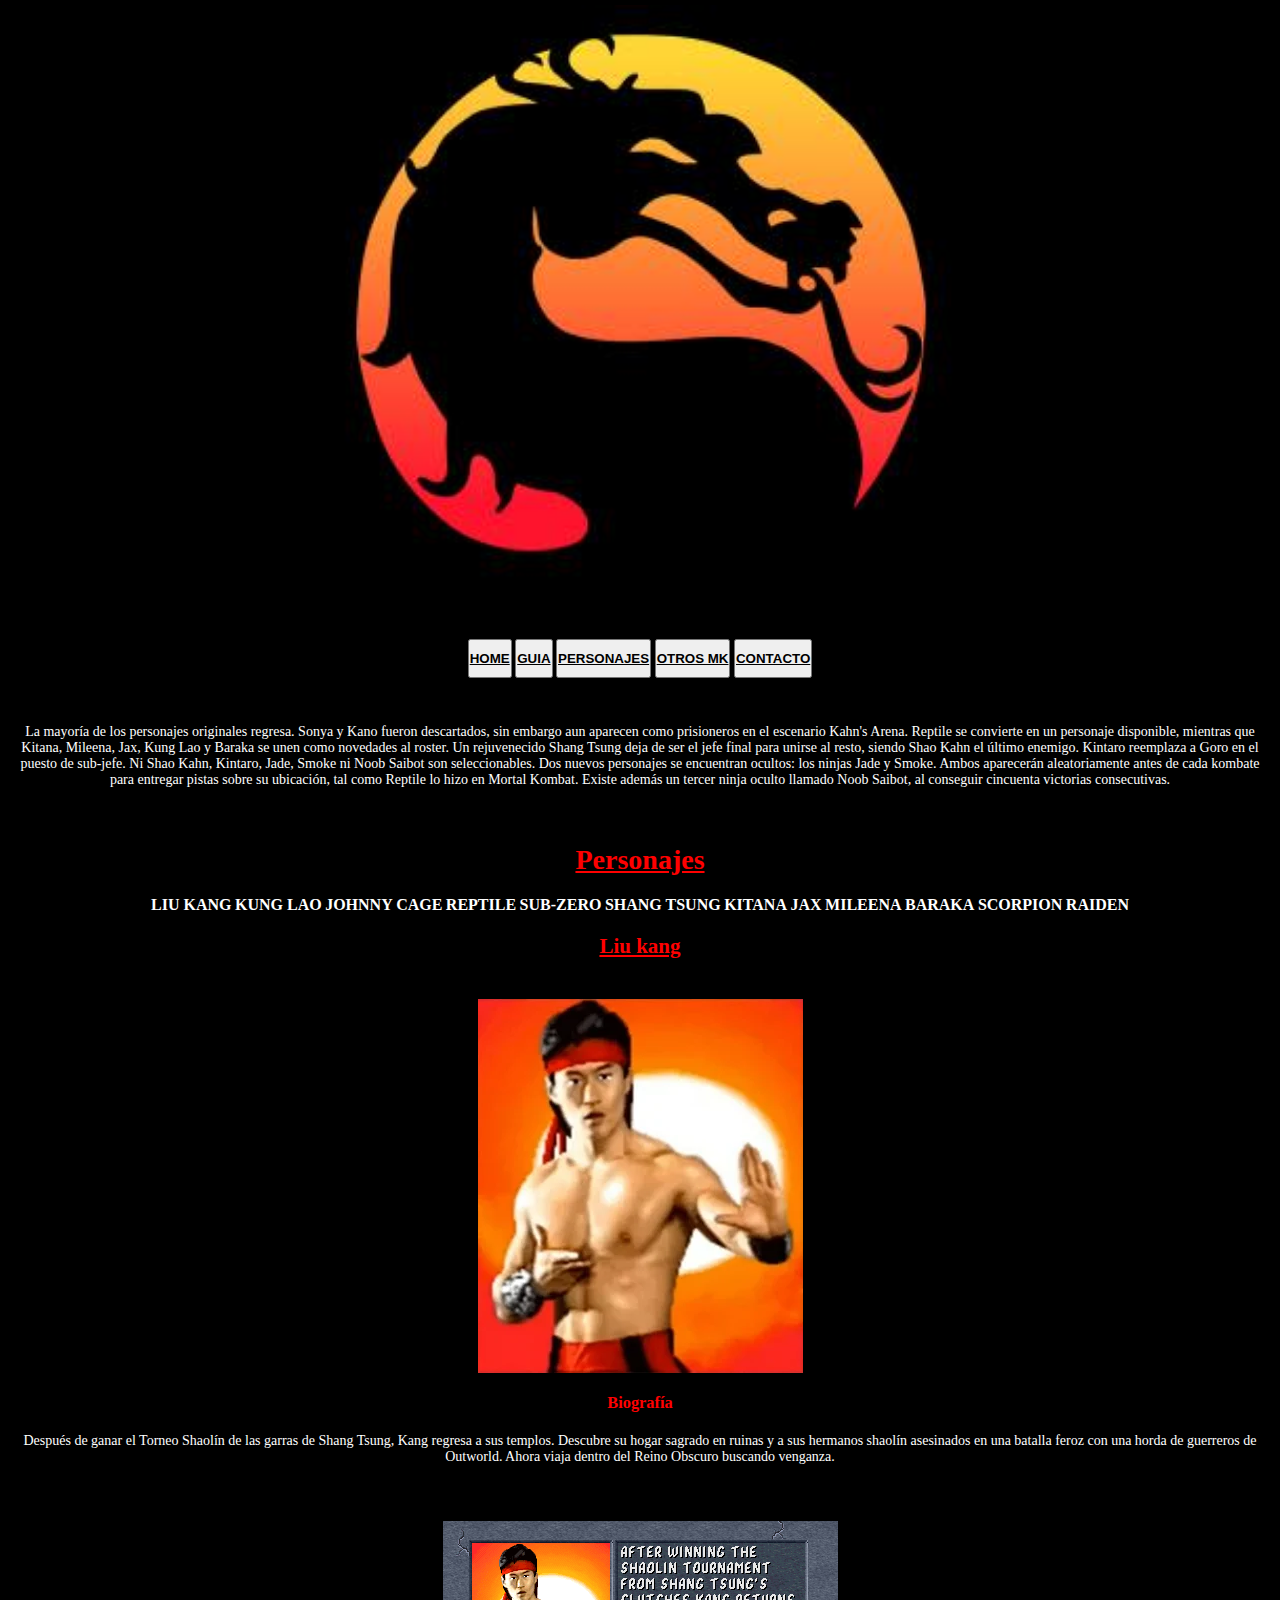
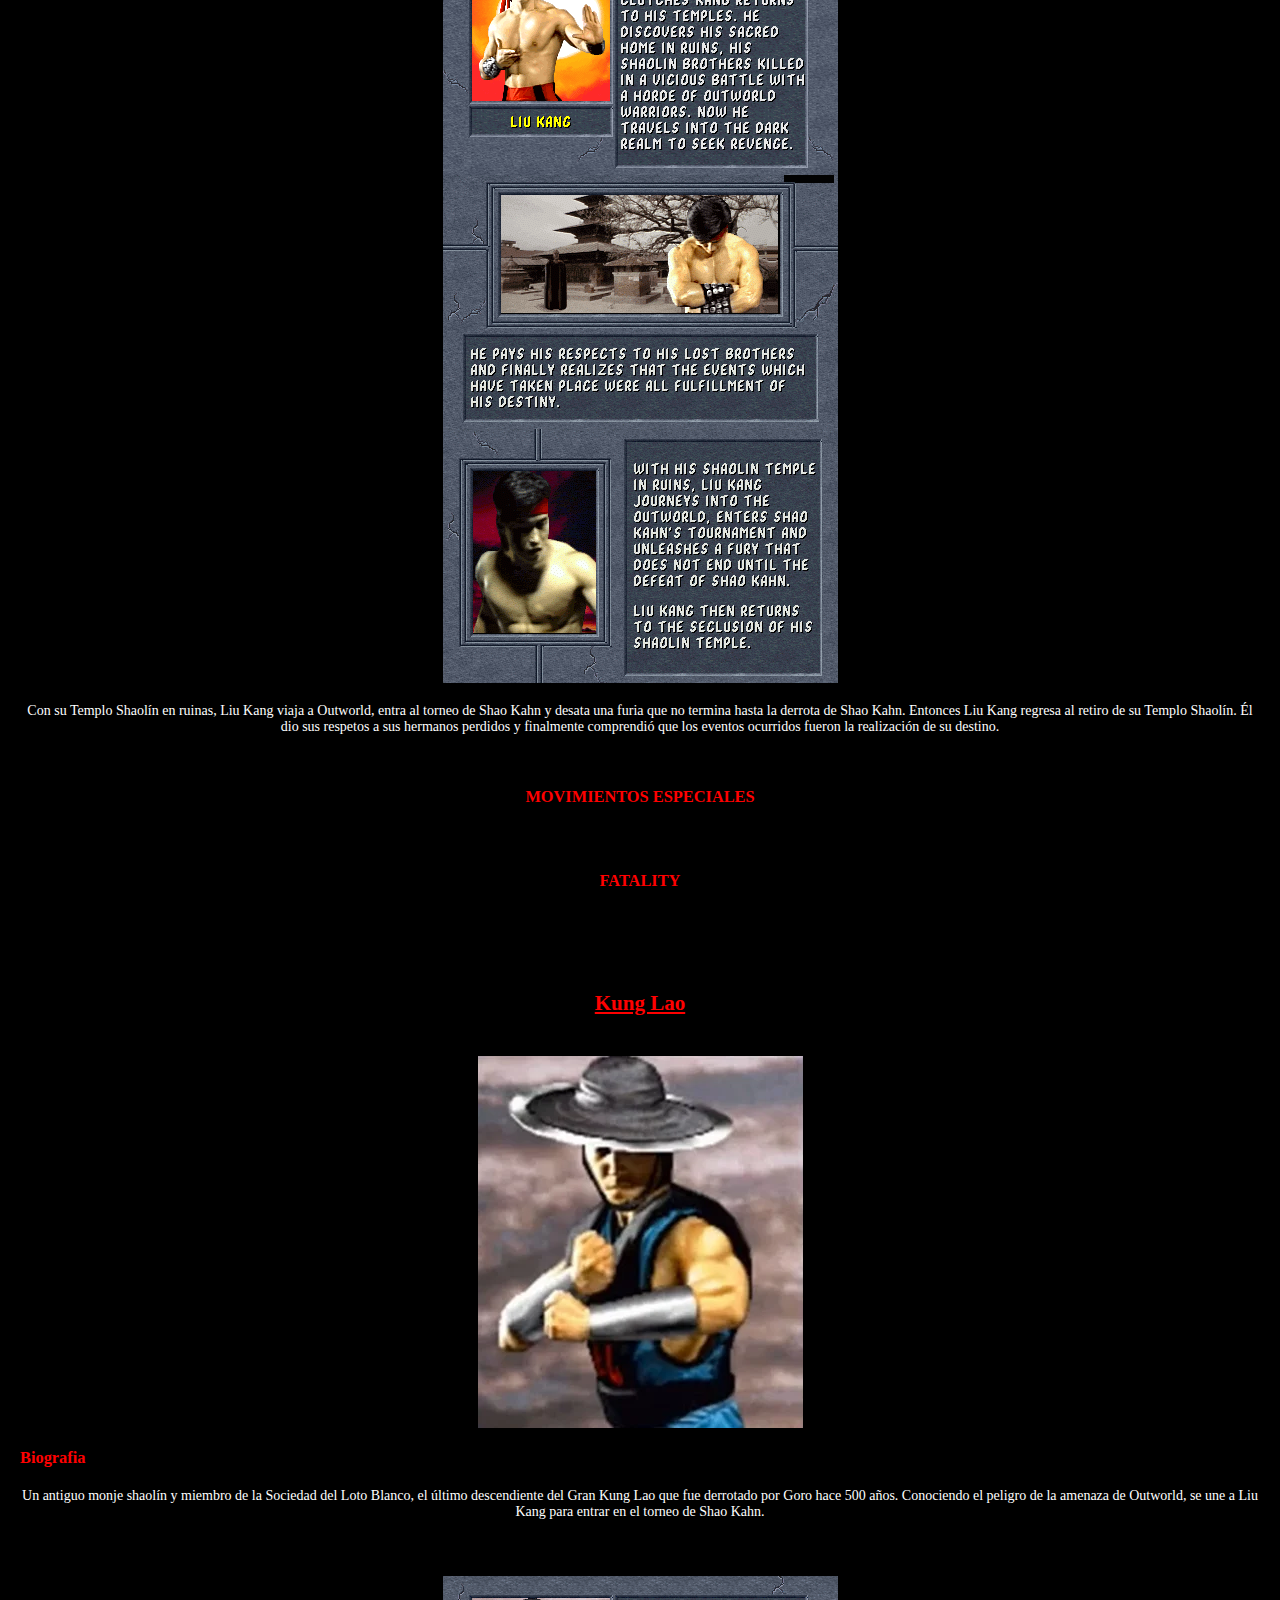
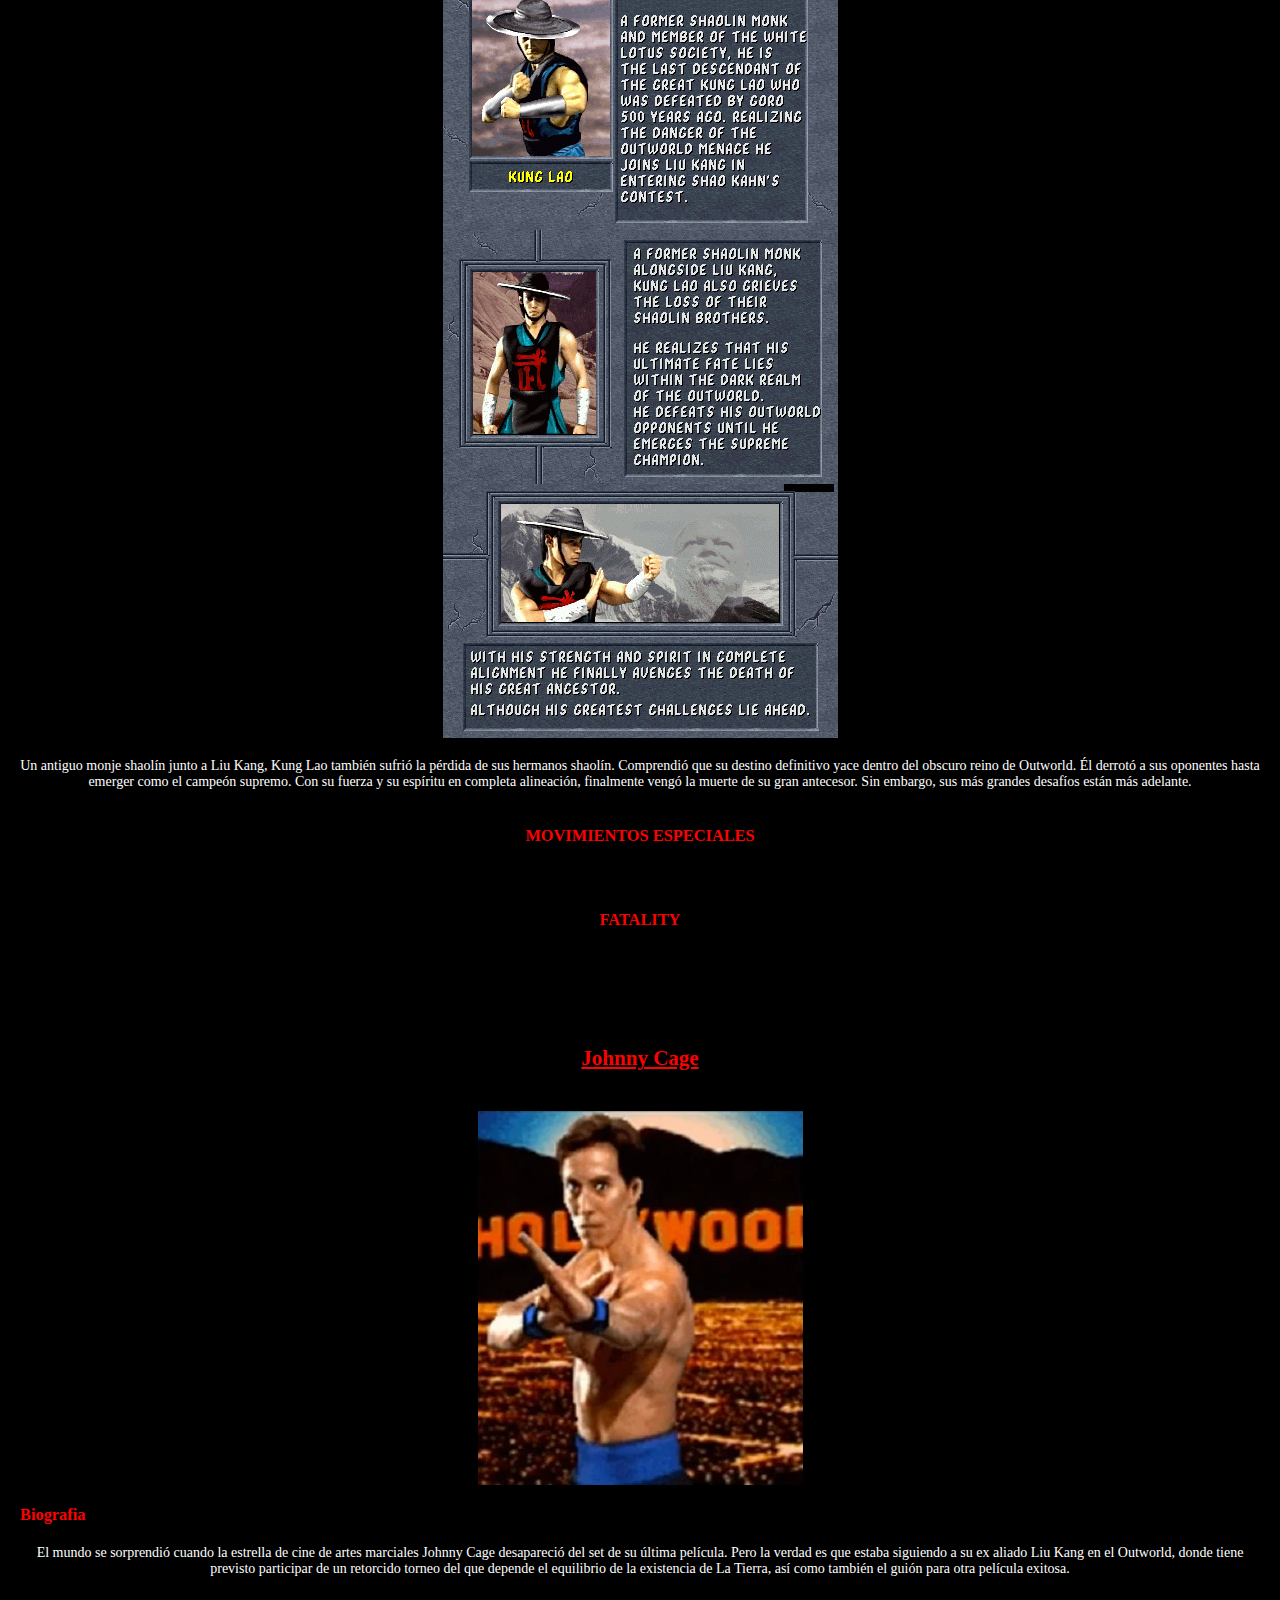
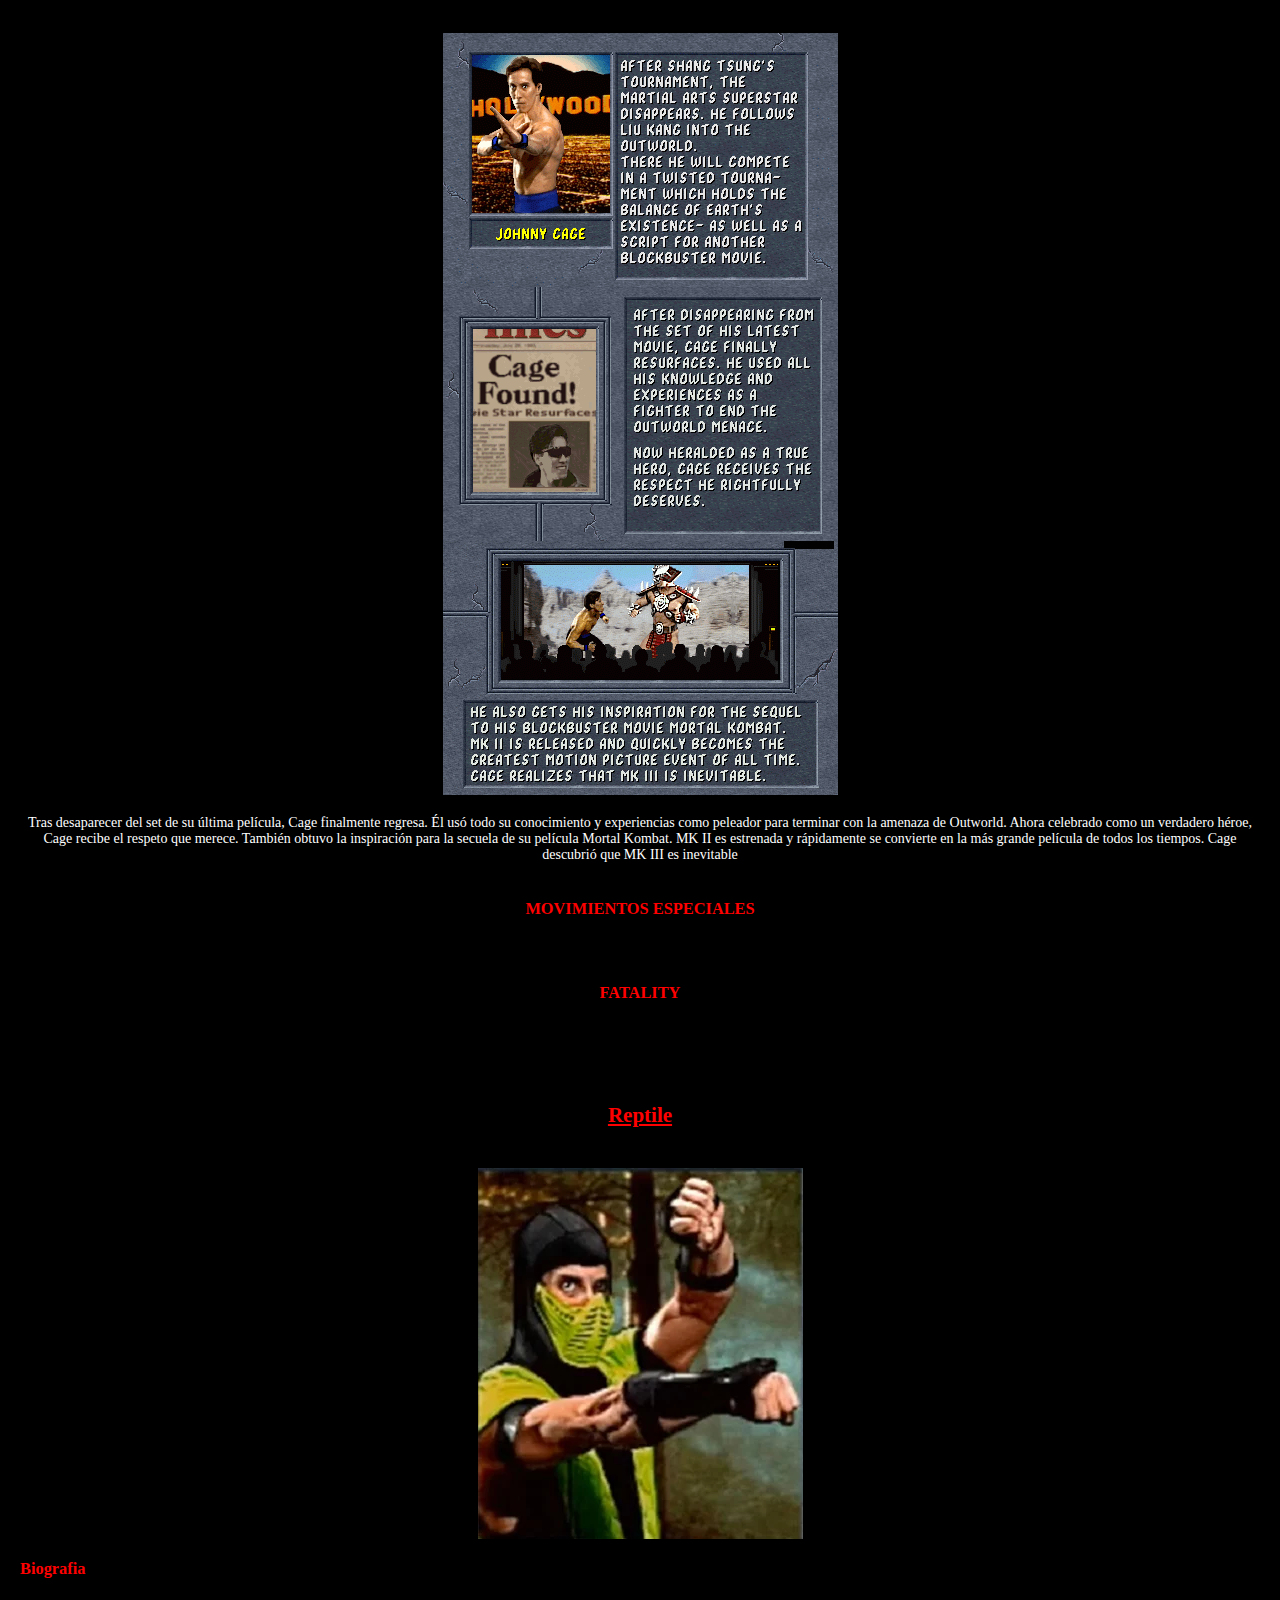
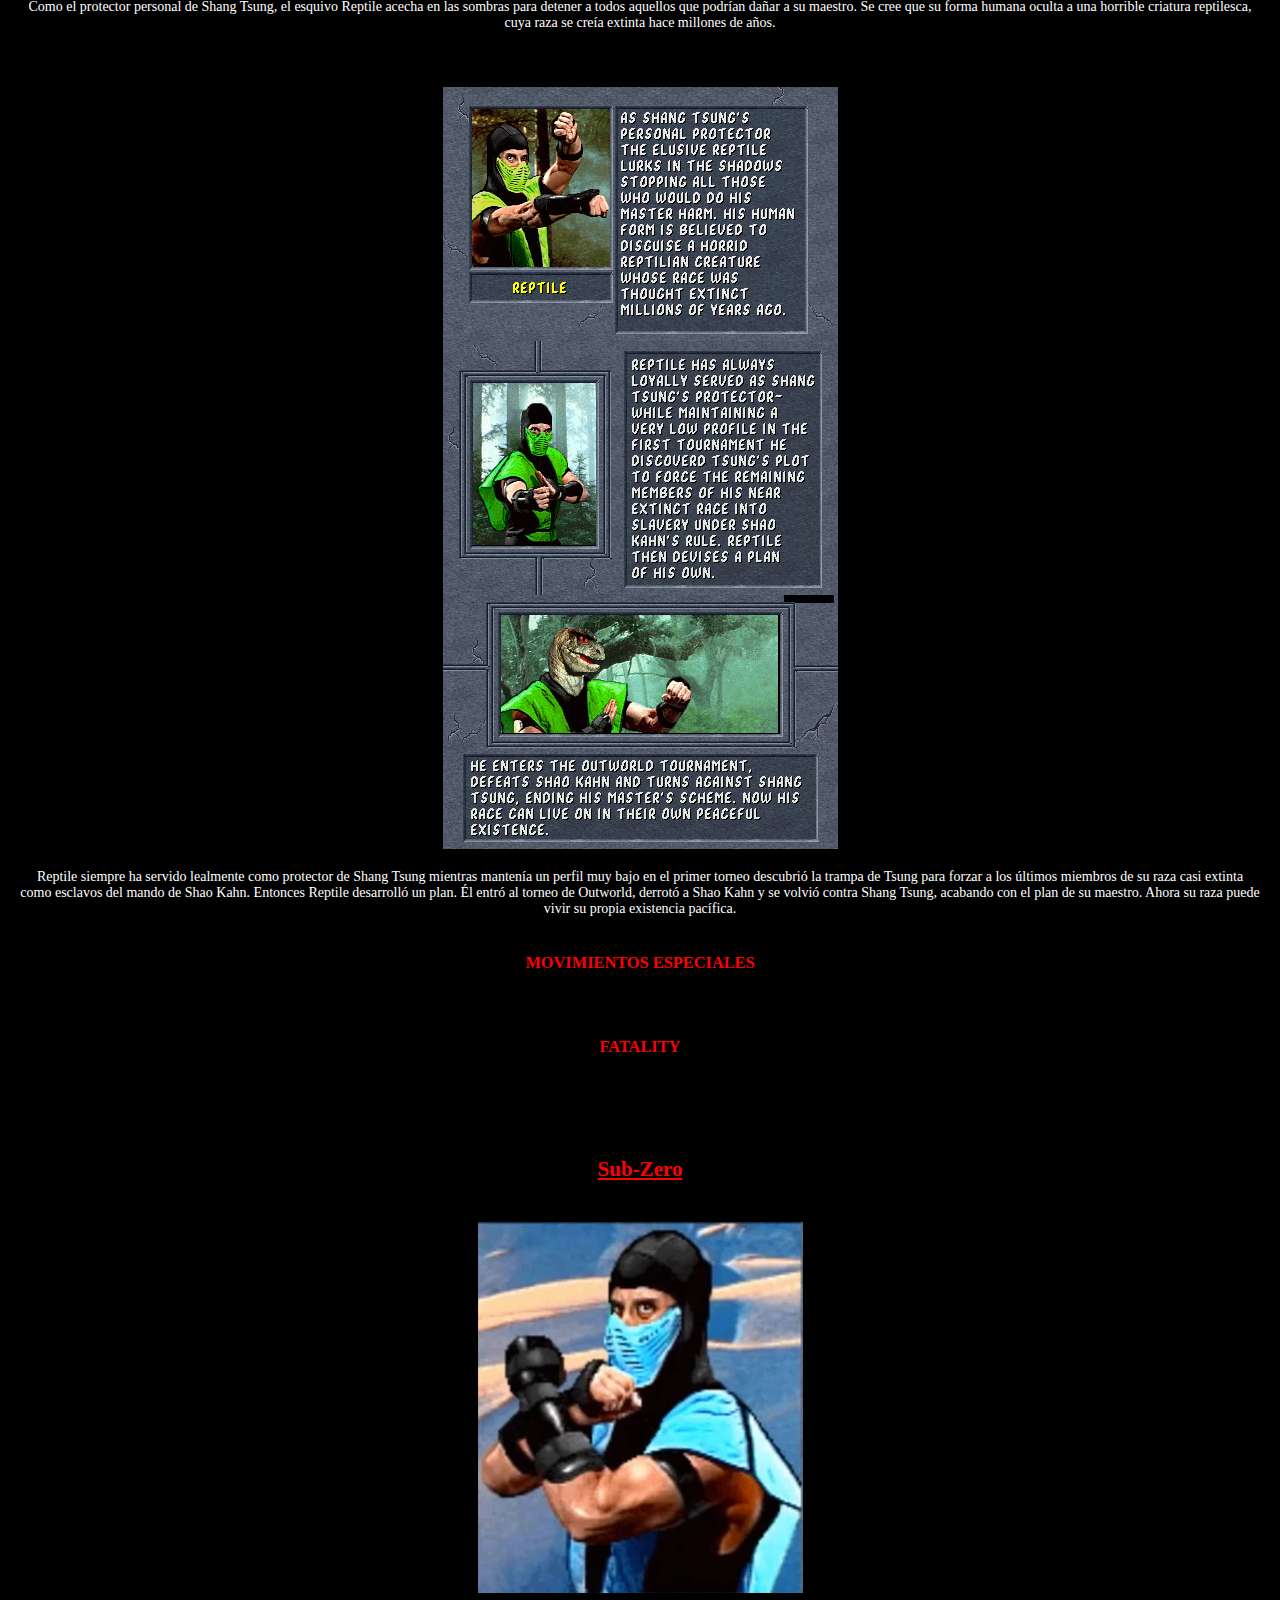
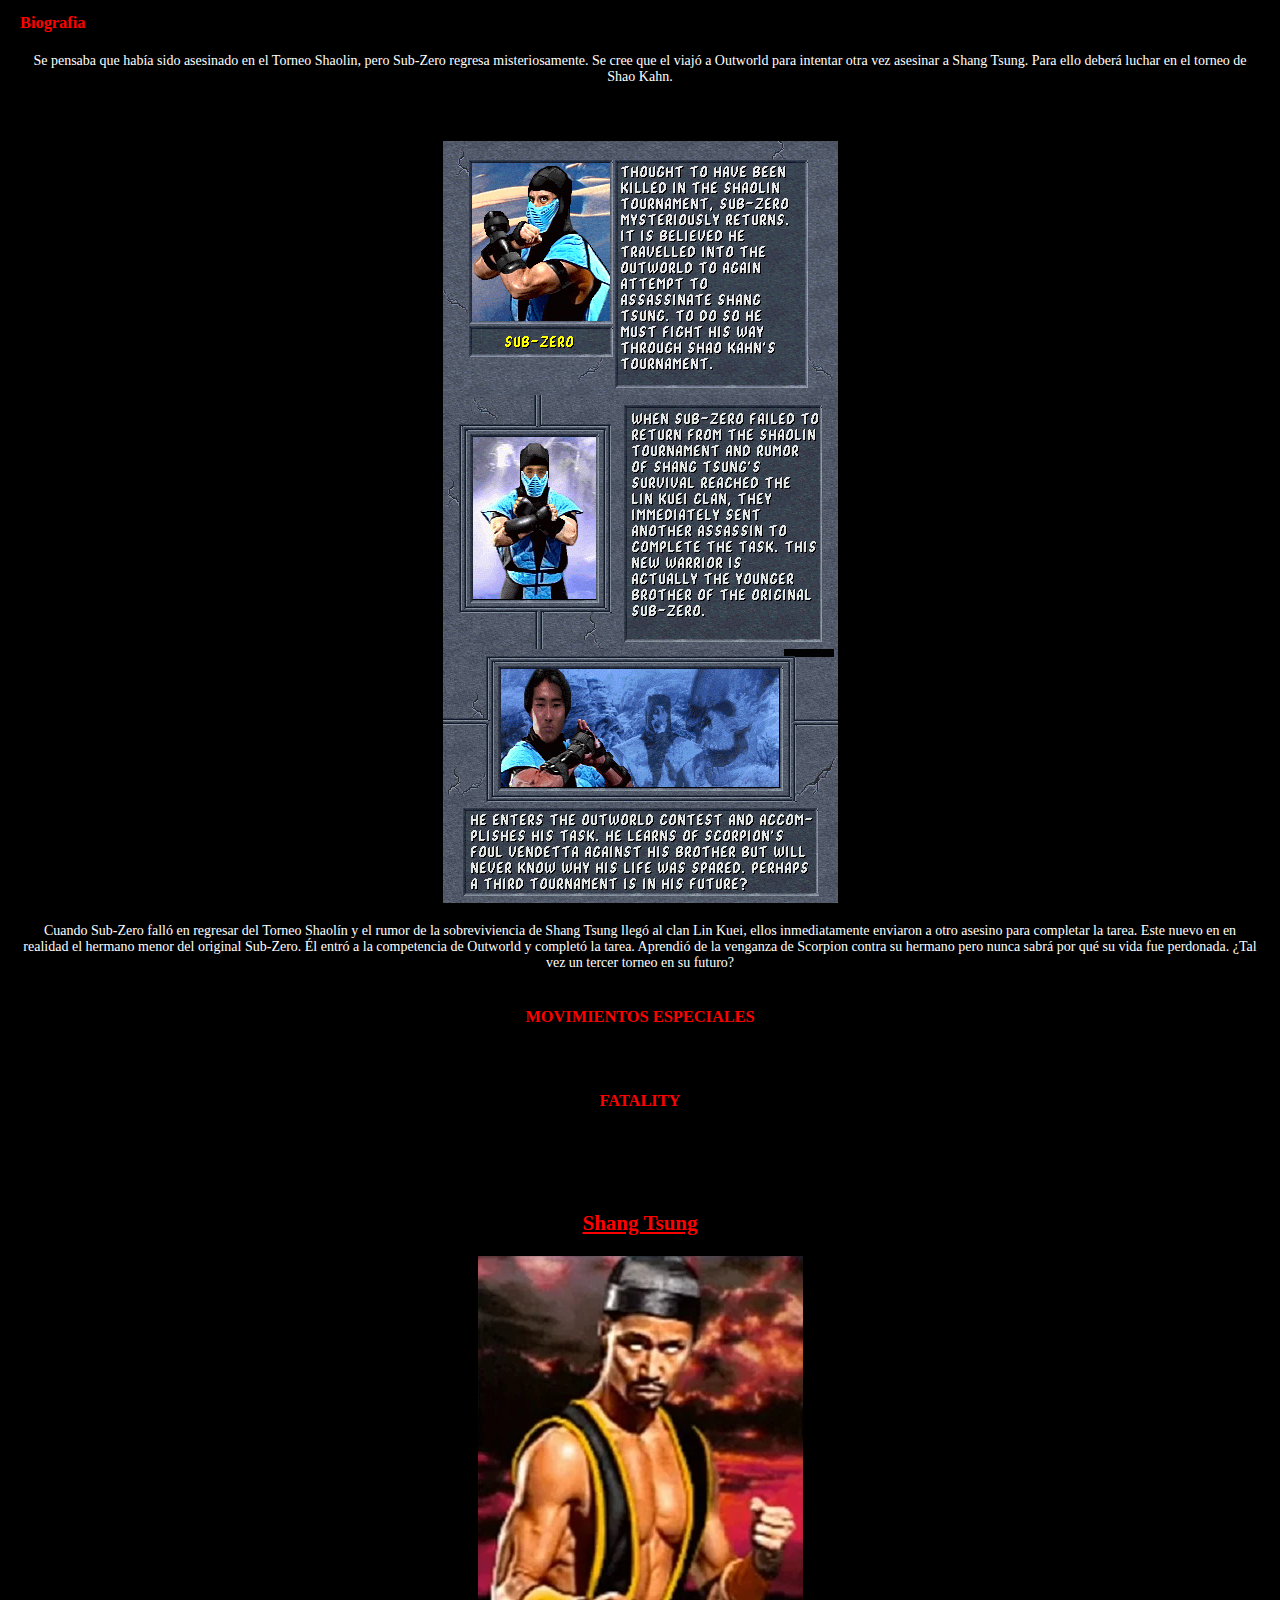
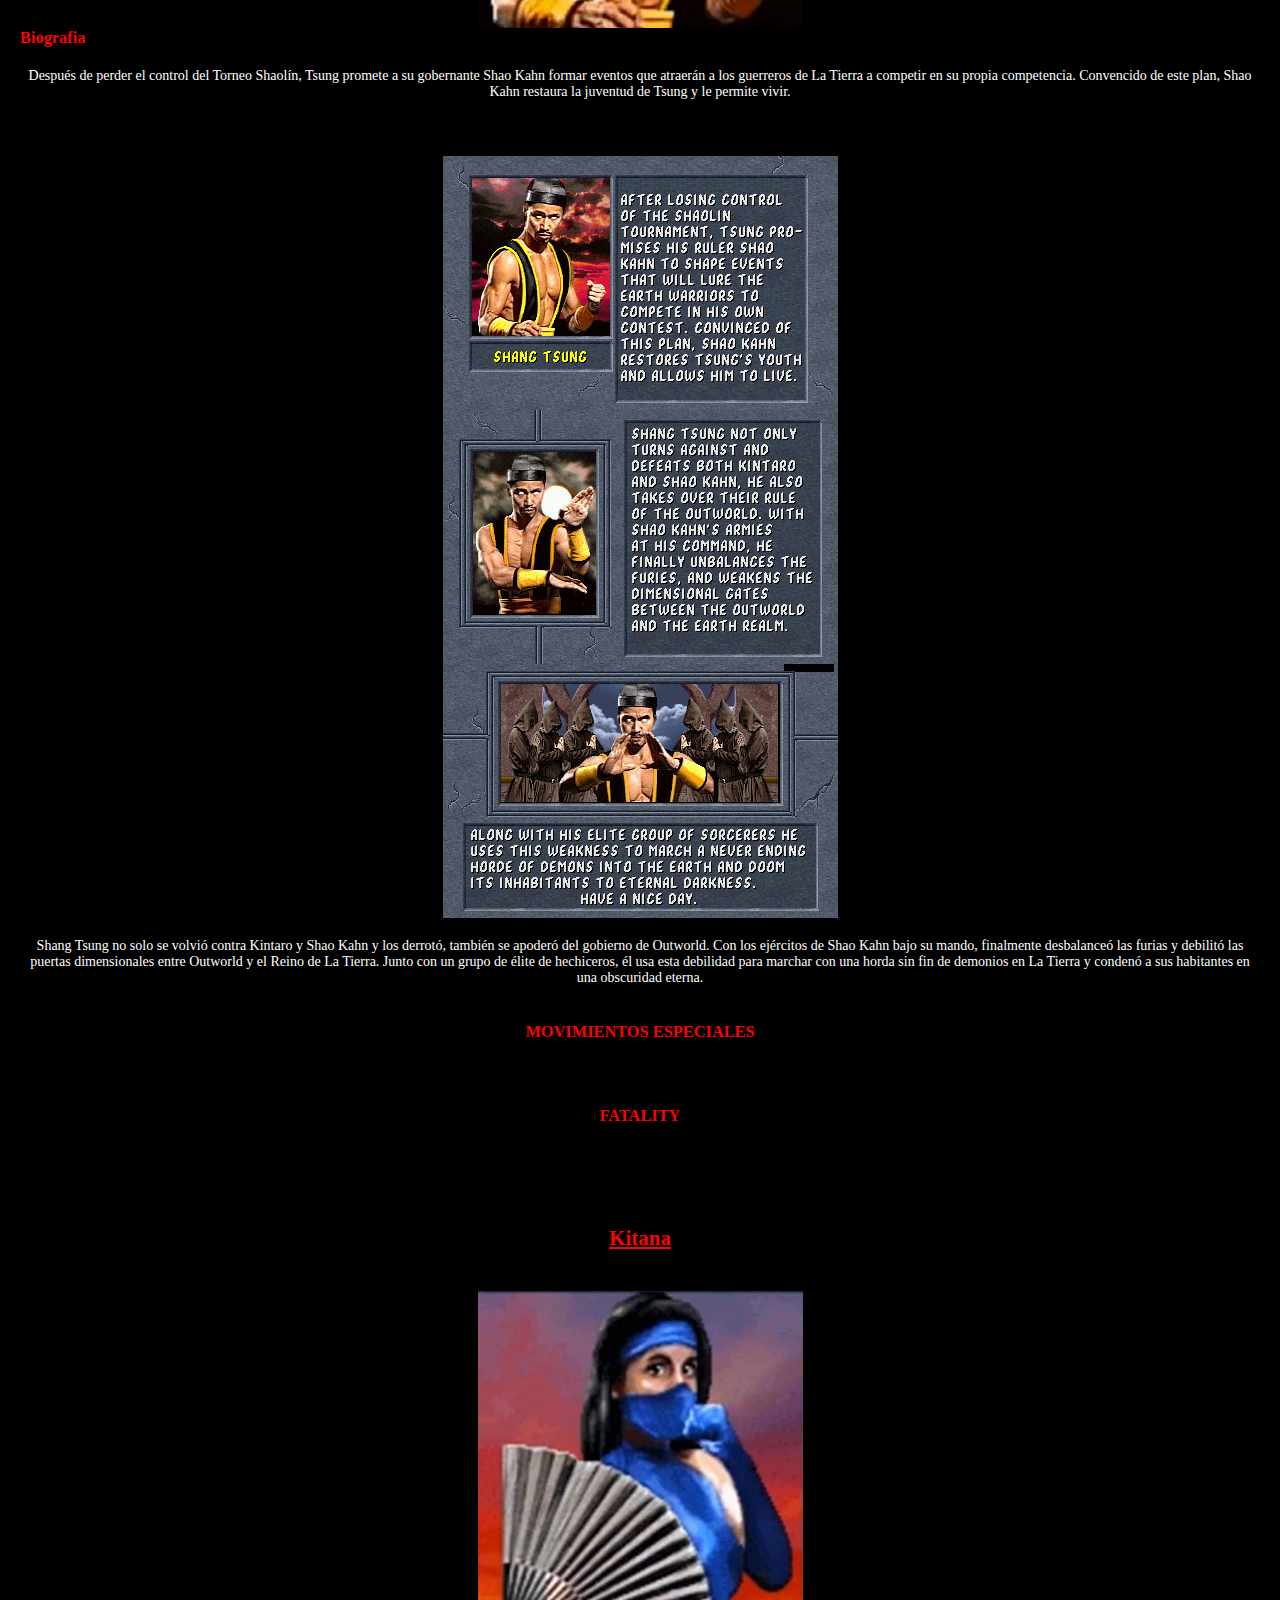
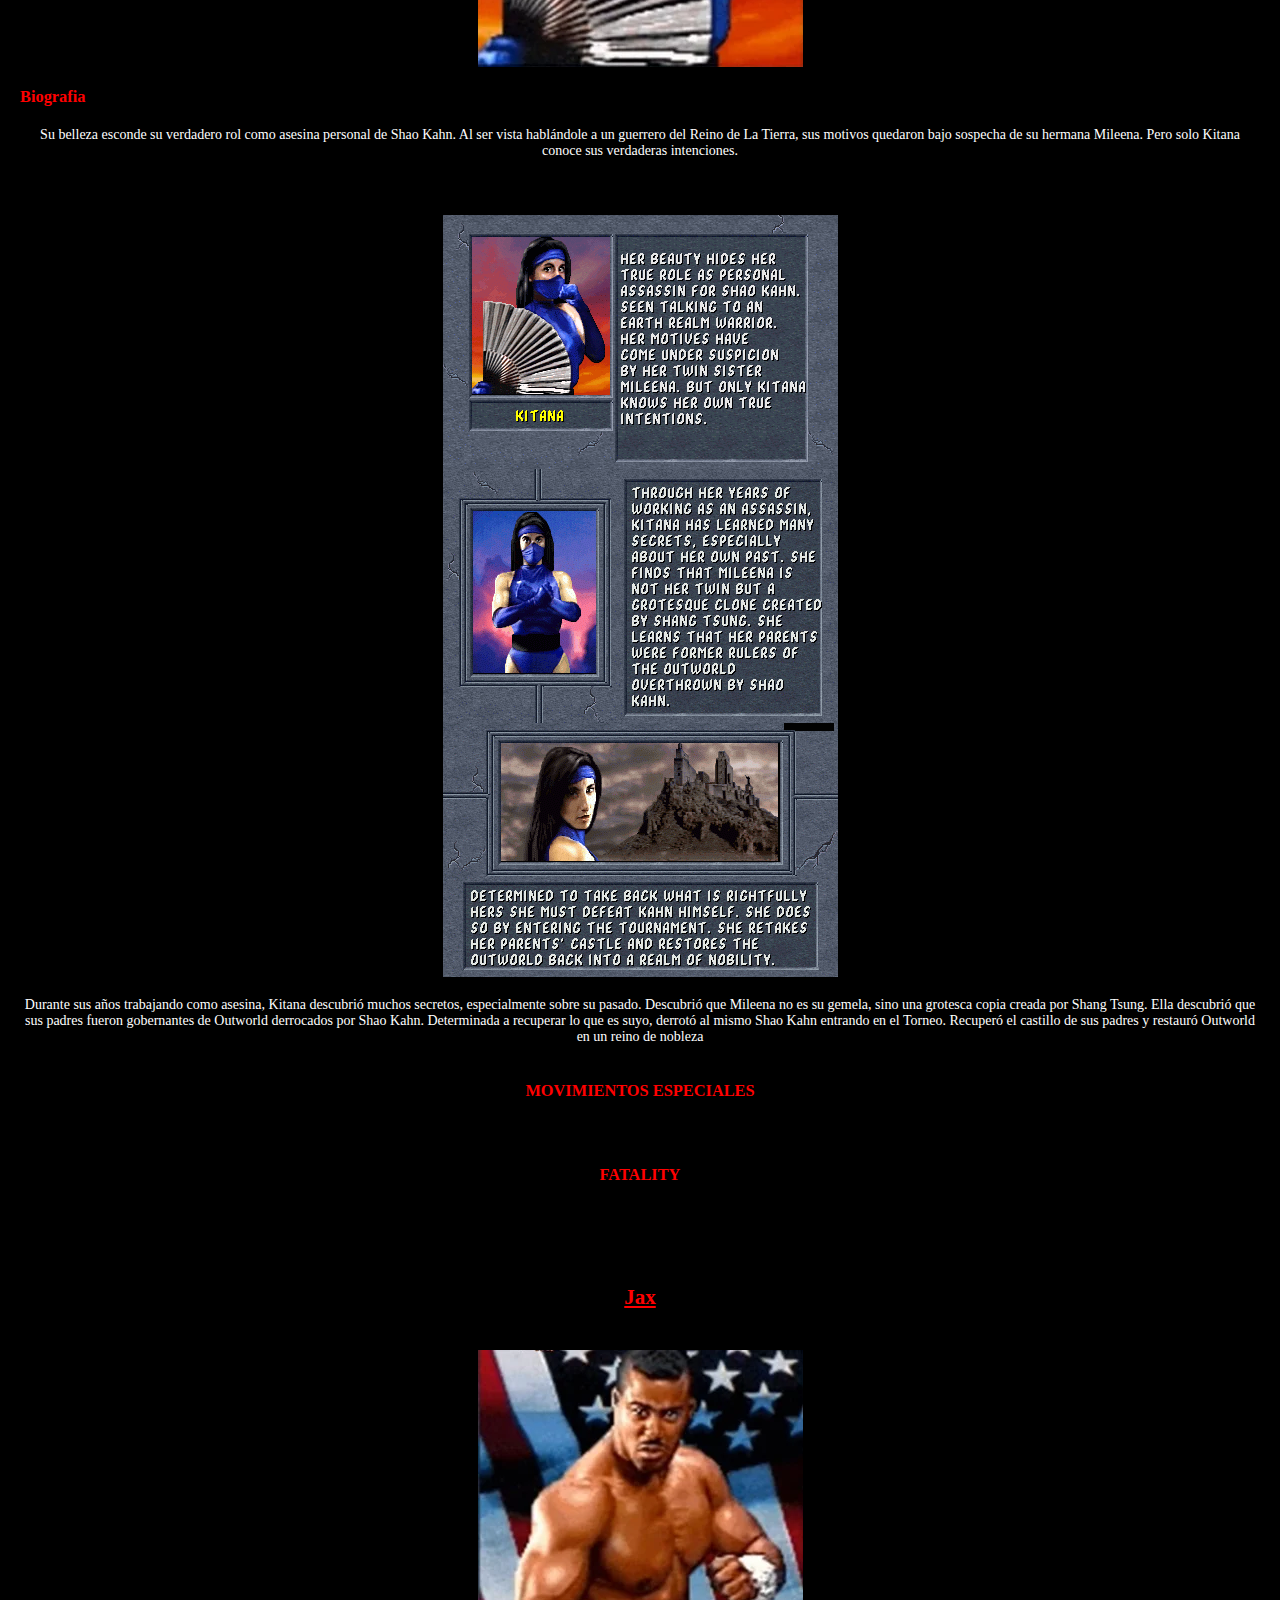
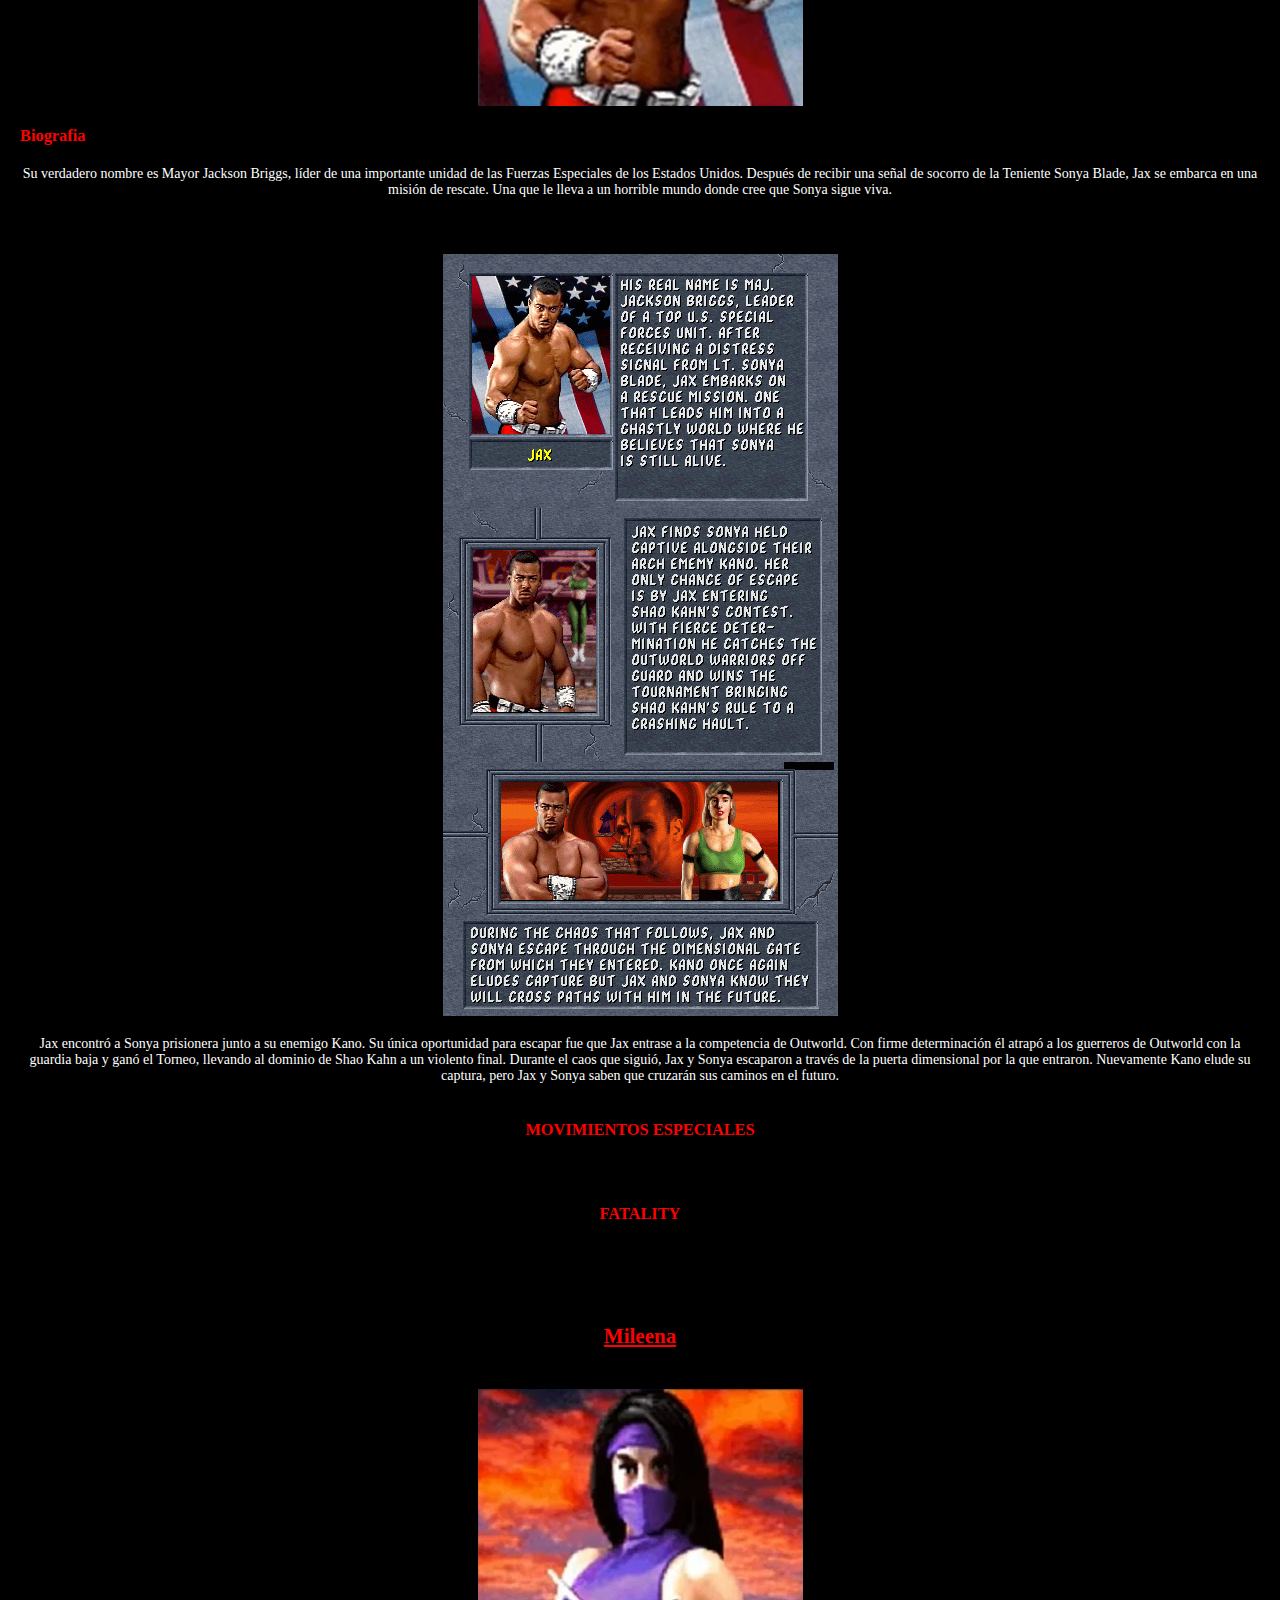
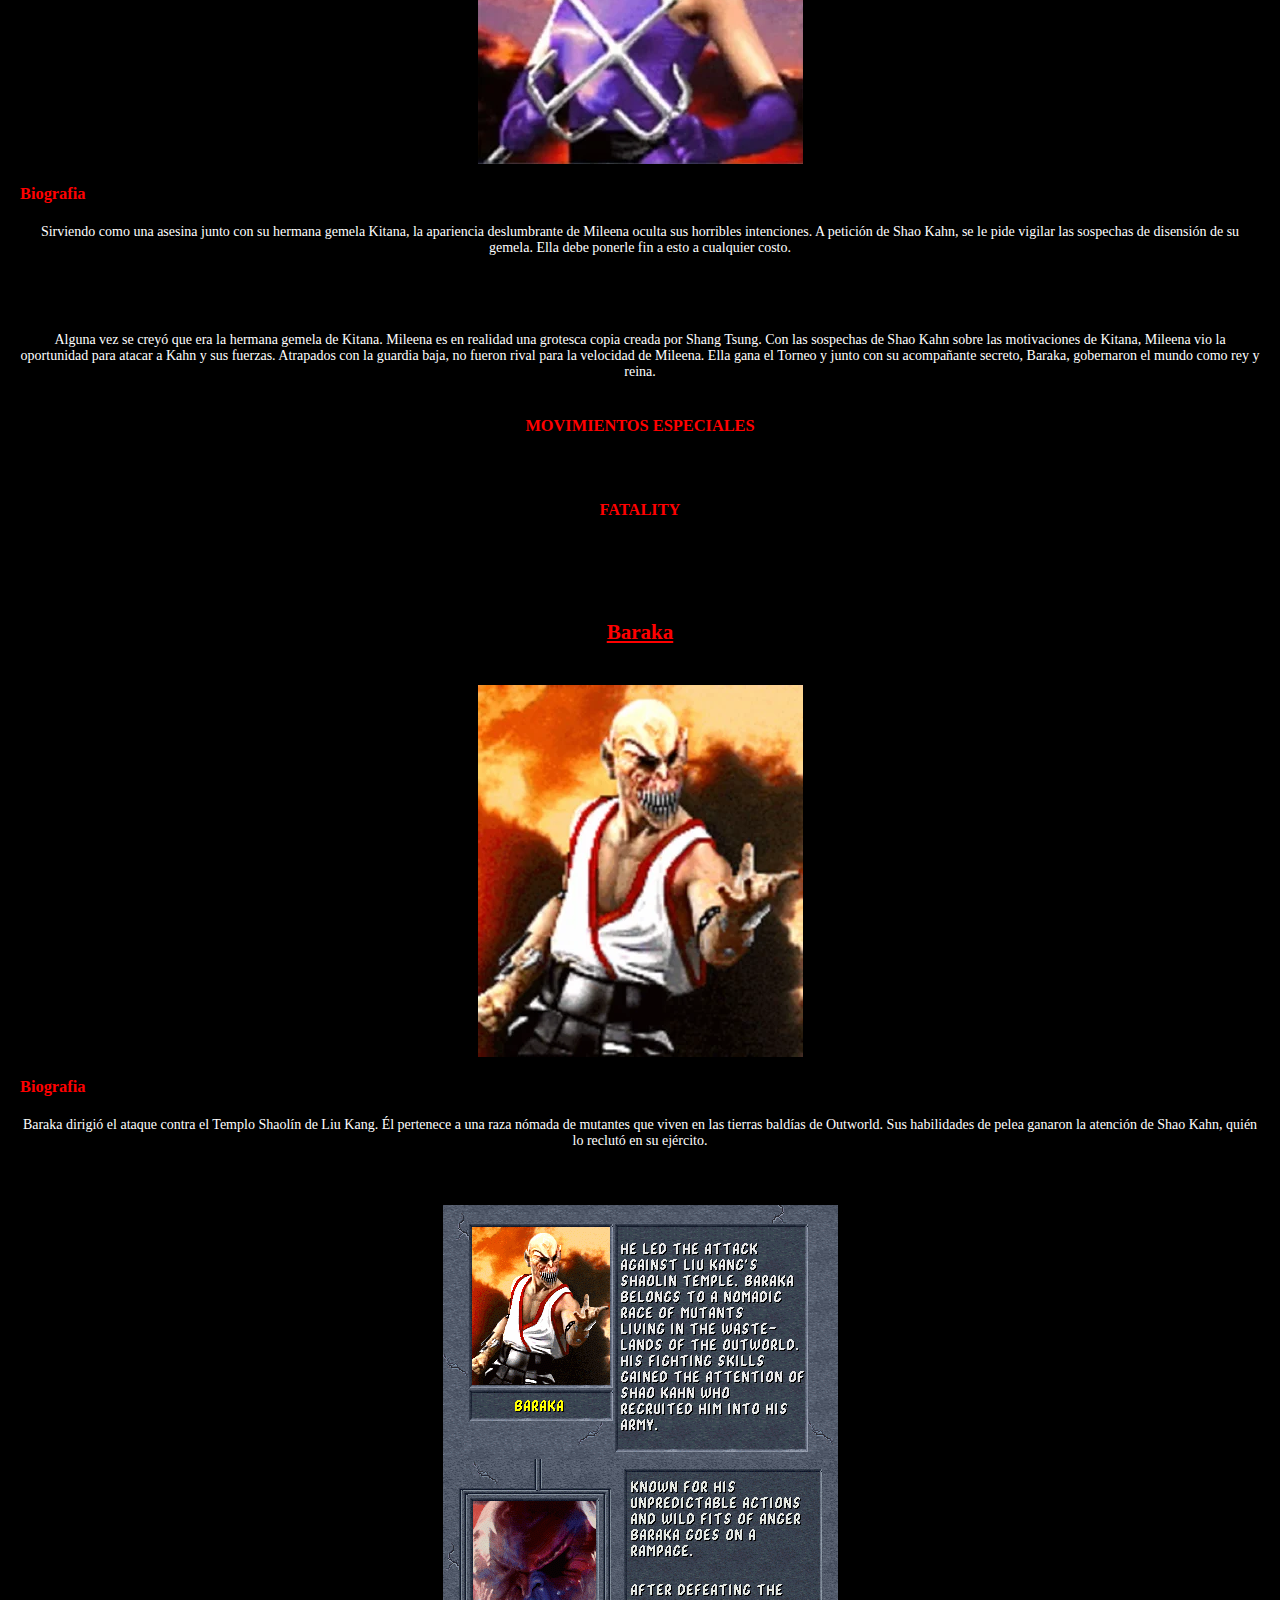
<file: page/trucos.html>
<!DOCTYPE html>
<html lang="es">

<head>
    <meta charset="UTF-8">
    <meta name="viewport" content="width=device-width, initial-scale=1.0">
    <meta name="description"
        content="¿No conocias Mortal Kombat? Llegaste a la pagina indicada. Acá vamos a mostrarte todo sobre este maravilloso juego">
    <title>Mortal Kombat | El maravilloso juego de pelea</title>
    <!--Enlace BS-->
    <link rel="stylesheet" href="https://cdn.jsdelivr.net/npm/bootstrap@4.6.2/dist/css/bootstrap.min.css"
        integrity="sha384-xOolHFLEh07PJGoPkLv1IbcEPTNtaed2xpHsD9ESMhqIYd0nLMwNLD69Npy4HI+N" crossorigin="anonymous">
    <!--enlace css-->
    <link rel="stylesheet" href="../css/estilos.css">
</head>

<body>
    <header>
        <!--encabezado-->
        <a href=""></a>
        <img class="logo" src="../img/logo.jpg" alt="Logo de MK">
        <!--Logo-->
        <nav>
            <!--menu de navegacion BS-->
            <ul>
                <button type="button" class="btn btn-danger">
                    <li><a href="../index.html">Home</a></li>
                </button>
                <button type="button" class="btn btn-danger">
                    <li><a href="guia.html">Guia</a></li>
                </button>
                <button type="button" class="btn btn-danger">
                    <li><a href="trucos.html">Personajes</a></li>
                </button>
                <button type="button" class="btn btn-danger">
                    <li><a href="otros.html">Otros MK</a></li>
                </button>
                <button type="button" class="btn btn-danger">
                    <li><a href="contacto.html">Contacto</a></li>
                </button>
            </ul>
        </nav>
    </header>
    <main>

        <div class="entrada">
            <img class="mkimg" src="../img/character.jpeg" alt="Personajes">

        </div>
        <!--contenido de la pagina-->
        <p class="texto">La mayoría de los personajes originales regresa. Sonya y Kano fueron descartados, sin embargo
            aun aparecen como prisioneros en el escenario Kahn's Arena. Reptile se convierte en un personaje disponible,
            mientras que Kitana, Mileena, Jax, Kung Lao y Baraka se unen como novedades al roster. Un rejuvenecido Shang
            Tsung deja de ser el jefe final para unirse al resto, siendo Shao Kahn el último enemigo. Kintaro reemplaza
            a Goro en el puesto de sub-jefe. Ni Shao Kahn, Kintaro, Jade, Smoke ni Noob Saibot son seleccionables. Dos
            nuevos personajes se encuentran ocultos: los ninjas Jade y Smoke. Ambos aparecerán aleatoriamente antes de
            cada kombate para entregar pistas sobre su ubicación, tal como Reptile lo hizo en Mortal Kombat. Existe
            además un tercer ninja oculto llamado Noob Saibot, al conseguir cincuenta victorias consecutivas.</p>
        <br>


        <h1>Personajes</h1>
        <!--Listado de personajes-->
        <div class="character-list">

            <div class="list-group">

                <a href="#liukang" class="list-group-item list-group-item-action list-group-item-primary">Liu Kang</a>
                <a href="#kunglao" class="list-group-item list-group-item-action list-group-item-secondary">Kung Lao</a>
                <a href="#cage" class="list-group-item list-group-item-action list-group-item-success">Johnny Cage</a>
                <a href="#reptile" class="list-group-item list-group-item-action list-group-item-danger">Reptile</a>
                <a href="#sub" class="list-group-item list-group-item-action list-group-item-warning">Sub-Zero</a>
                <a href="#shang" class="list-group-item list-group-item-action list-group-item-info">Shang Tsung</a>
                <a href="#kitana" class="list-group-item list-group-item-action list-group-item-light">Kitana</a>
                <a href="#jax" class="list-group-item list-group-item-action list-group-item-dark">Jax</a>
                <a href="#milena" class="list-group-item list-group-item-action list-group-item-primary">Mileena</a>
                <a href="#baraka" class="list-group-item list-group-item-action list-group-item-secondary">Baraka</a>
                <a href="#scorpion" class="list-group-item list-group-item-action list-group-item-success">Scorpion</a>
                <a href="#raiden" class="list-group-item list-group-item-action list-group-item-danger">Raiden</a>
            </div>
        </div>
        <!--Personajes-->
        <div id="liukang">
            <h2>Liu kang</h2>
            <img class="pj" src="../img/PJ/Liu-Kang.jpg" alt="Liu Kang">
            <h3><b>Biografía</b></h3>
            <div>
                <p class="texto">Después de ganar el Torneo Shaolín de las garras de Shang Tsung, Kang regresa a sus
                    templos. Descubre su hogar sagrado en ruinas y a sus hermanos shaolín asesinados en una batalla
                    feroz con una horda de guerreros de Outworld. Ahora viaja dentro del Reino Obscuro buscando
                    venganza.</p><br>
                <div class="separacion">
                    <img src="../img/Biografias/Liu kang/liukang.jpg" alt="Bio">
                    <img src="../img/Biografias/Liu kang/end.jpg" alt="end1">
                    <img src="../img/Biografias/Liu kang/end1.jpg" alt="end2">
                </div>
                <p class="texto">Con su Templo Shaolín en ruinas, Liu Kang viaja a Outworld, entra al torneo de Shao
                    Kahn y desata una furia que no termina hasta la derrota de Shao Kahn. Entonces Liu Kang regresa al
                    retiro de su Templo Shaolín. Él dio sus respetos a sus hermanos perdidos y finalmente comprendió que
                    los eventos ocurridos fueron la realización de su destino.</p><br>
            </div>

            <br>
            <h3><b>MOVIMIENTOS ESPECIALES</b></h3>

            <ul class="list-group">
                <li class="list-group-item">Bola de fuego: Adelante, Adelante, Golpe Alto</li>
                <li class="list-group-item list-group-item-primary">Bola de fuego baja: Adelante, Adelante, Golpe Bajo
                </li>
                <li class="list-group-item list-group-item-secondary">Patada voladora: Adelante, Adelante, Patada Alta
                </li>
                <li class="list-group-item list-group-item-success">Patada bicicleta: Presionar Patada Baja por 3
                    segundos
                    y después soltar botón</li>
            </ul>

            <h3><b>FATALITY</b></h3>

            <ul class="list-group">
                <li class="list-group-item">Fatality 1: Abajo, Adelante, Atrás, Atrás, Patada Alta.(A dos cuerpos) </li>
                <li class="list-group-item list-group-item-primary">Fatality 2: Presionar Bloqueo (Pegado al oponente)
                </li>
                <li class="list-group-item list-group-item-secondary">Babality: Abajo, Abajo, Adelante, Atrás, Patada
                    Baja</li>
                <li class="list-group-item list-group-item-success">Friendship: Adelante, Atrás, Atrás, Atrás, Patada
                    Baja</li>
                <li class="list-group-item list-group-item-danger">Pit 2/Tomb Fat: Atrás, Adelante, Adelante, Patada
                    Baja.</li>
            </ul>


        </div>
        <div id="kunglao">
            <h2>Kung Lao</h2>
            <img class="separacion" src="../img/PJ/Kung-Lao.jpg" alt="Kung Lao">
            <div>
                <h3><b>Biografia</b></h3>
                <p class="texto">Un antiguo monje shaolín y miembro de la Sociedad del Loto Blanco, el último
                    descendiente del Gran Kung Lao que fue derrotado por Goro hace 500 años. Conociendo el peligro de la
                    amenaza de Outworld, se une a Liu Kang para entrar en el torneo de Shao Kahn.</p><br>
                <div class="separacion">
                    <img src="../img/Biografias/Kung Lao/Bio.jpg" alt="bio">
                    <img src="../img/Biografias/Kung Lao/end1.jpg" alt="end1">
                    <img src="../img/Biografias/Kung Lao/end2.jpg" alt="end2">
                </div>
                <p class="texto">Un antiguo monje shaolín junto a Liu Kang, Kung Lao también sufrió la pérdida de sus
                    hermanos shaolín. Comprendió que su destino definitivo yace dentro del obscuro reino de Outworld. Él
                    derrotó a sus oponentes hasta emerger como el campeón supremo. Con su fuerza y su espíritu en
                    completa alineación, finalmente vengó la muerte de su gran antecesor. Sin embargo, sus más grandes
                    desafíos están más adelante.</p><br>

            </div>        
                <h3><b>MOVIMIENTOS ESPECIALES</b></h3>

                <ul class="list-group">
                    <li class="list-group-item">Ground Teleport: Abajo, Arriba</li>
                    <li class="list-group-item list-group-item-primary">Lanzar Sombrero: Atrás, Adelante Golpe Bajo</li>
                    <li class="list-group-item list-group-item-secondary">Energy Spin: Presionar Bloqueo + Arriba,
                        Arriba, Patada Baja</li>
                    <li class="list-group-item list-group-item-success">Patada Voladora: Arriba, Abajo + Patada Alta
                    </li>
                </ul>

                <h3><b>FATALITY</b></h3>

                <ul class="list-group">
                    <li class="list-group-item">Fatality 1: Presionar Bloqueo + (4 Adelante), Patada Baja (Pegado al
                        oponente) </li>
                    <li class="list-group-item list-group-item-primary">Fatality 2: Presionar Golpe Bajo + (Atrás,
                        Adelante) soltar GB, Arriba (A un salto)</li>
                    <li class="list-group-item list-group-item-secondary">Babality: Atrás, Atrás, Adelante, Adelante,
                        Patada Alta</li>
                    <li class="list-group-item list-group-item-success">Friendship: Atrás, Atrás, Atrás, Abajo, Patada
                        Alta</li>
                    <li class="list-group-item list-group-item-danger">Pit 2/Tomb Fat: Adelante, Adelante, Adelante,
                        Golpe Alto</li>
                </ul>
            
        </div>
        <br>
        <div id="cage">
            <h2>Johnny Cage</h2>
            <img class="pj" src="../img/PJ/Johnny.jpg" alt="Johnny Cage">
            <div>
                <h3><b>Biografia</b></h3>
                <p class="texto">El mundo se sorprendió cuando la estrella de cine de artes marciales Johnny Cage
                    desapareció del set de su última película. Pero la verdad es que estaba siguiendo a su ex aliado Liu
                    Kang en el Outworld, donde tiene previsto participar de un retorcido torneo del que depende el
                    equilibrio de la existencia de La Tierra, así como también el guión para otra película exitosa.</p>
                <br>
                <div class="separacion">
                    <img src="../img/Biografias/Cage/bio.jpg" alt="bio">
                    <img src="../img/Biografias/Cage/end1.jpg" alt="end1">
                    <img src="../img/Biografias/Cage/end2.jpg" alt="end2">
                </div>
                <p class="texto">Tras desaparecer del set de su última película, Cage finalmente regresa. Él usó todo su
                    conocimiento y experiencias como peleador para terminar con la amenaza de Outworld. Ahora celebrado
                    como un verdadero héroe, Cage recibe el respeto que merece. También obtuvo la inspiración para la
                    secuela de su película Mortal Kombat. MK II es estrenada y rápidamente se convierte en la más grande
                    película de todos los tiempos. Cage descubrió que MK III es inevitable</p><br>

            </div>
                <h3><b>MOVIMIENTOS ESPECIALES</b></h3>

                <ul class="list-group">
                    <li class="list-group-item">Bola Verde Baja: «U» Golpe Bajo</li>
                    <li class="list-group-item list-group-item-primary">Bola Verde Blta: «U» Golpe Alto</li>
                    <li class="list-group-item list-group-item-secondary">Patada Sombra: Atrás, Adelante, Patada Alta
                    </li>
                    <li class="list-group-item list-group-item-success">Golpe a la Entrepierna: Bloqueo + Golpe Bajo
                    </li>
                </ul>

                <h3><b>FATALITY</b></h3>

                <ul class="list-group">
                    <li class="list-group-item">Fatality 1: Abajo, Abajo, Adelante, Adelante, Golpe Bajo (Pegado al
                        oponente) </li>
                    <li class="list-group-item list-group-item-primary">Fatality 2: Adelante, Adelante, Abajo, Arriba
                        (Pegado el oponente)</li>
                    <li class="list-group-item list-group-item-secondary">Babality: Atrás, Atrás, Atrás, Patada Alta
                    </li>
                    <li class="list-group-item list-group-item-success">Friendship: Abajo, Abajo, Abajo, Abajo, Patada
                        Alta</li>
                    <li class="list-group-item list-group-item-danger">Pit 2/Tomb Fat: Abajo, Abajo, Abajo, Patada Alta
                    </li>
                </ul>
            
        </div>
        <div id="Reptile">
            <h2>Reptile</h2>
            <img class="pj" src="../img/PJ/Reptile.jpg" alt="Reptile">
            <div>
                <h3><b>Biografia</b></h3>
                <p class="texto">Como el protector personal de Shang Tsung, el esquivo Reptile acecha en las sombras
                    para detener a todos aquellos que podrían dañar a su maestro. Se cree que su forma humana oculta a
                    una horrible criatura reptilesca, cuya raza se creía extinta hace millones de años. </p><br>
                <div class="separacion">
                    <img src="../img/Biografias/Reptile/bio.jpg" alt="bio">
                    <img src="../img/Biografias/Reptile/end1.jpg" alt="end1">
                    <img src="../img/Biografias/Reptile/end2.jpg" alt="end2">
                </div>
                <p class="texto">Reptile siempre ha servido lealmente como protector de Shang Tsung mientras mantenía un
                    perfil muy bajo en el primer torneo descubrió la trampa de Tsung para forzar a los últimos miembros
                    de su raza casi extinta como esclavos del mando de Shao Kahn. Entonces Reptile desarrolló un plan.
                    Él entró al torneo de Outworld, derrotó a Shao Kahn y se volvió contra Shang Tsung, acabando con el
                    plan de su maestro. Ahora su raza puede vivir su propia existencia pacífica.</p><br>

            </div>
                <h3><b>MOVIMIENTOS ESPECIALES</b></h3>

                <ul class="list-group">
                    <li class="list-group-item">Escupir Ácido: Adelante. Adelante. Golpe Alto</li>
                    <li class="list-group-item list-group-item-primary">Bola de Fuerza: Atrás. Atrás. Golpe Bajo + Golpe
                        Alto</li>
                    <li class="list-group-item list-group-item-secondary">Invisibilidad: Presionar Bloqueo + (Arriba.
                        Arriba. Abajo). Golpe Alto</li>
                    <li class="list-group-item list-group-item-success">Slide: Atrás + Golpe Bajo + Bloqueo + Patada
                        Baja</li>
                </ul>

                <h3><b>FATALITY</b></h3>

                <ul class="list-group">
                    <li class="list-group-item">Fatality 1: Atrás, Atrás, Abajo, Golpe Bajo (A un salto) </li>
                    <li class="list-group-item list-group-item-primary">Fatality 2: Presionar Bloqueo + (Arriba, Arriba,
                        Abajo), Golpe Alto, Adelante, Adelante, Abajo,
                        Patada Alta</li>
                    <li class="list-group-item list-group-item-secondary">Babality: Abajo, Atrás, Atrás, Patada Baja
                    </li>
                    <li class="list-group-item list-group-item-success">Friendship:Atrás, Atrás, Abajo, Patada Baja</li>
                    <li class="list-group-item list-group-item-danger">Pit 2/Tomb Fat: Abajo, Abajo, Adelante, Adelante,
                        Bloqueo</li>
                </ul>
            
        </div>
        <div id="sub">
            <h2>Sub-Zero</h2>
            <img class="pj" src="../img/PJ/Subzero.jpg" alt="Sub-Zero">
            <div>
                <h3><b>Biografia</b></h3>
                <p class="texto">Se pensaba que había sido asesinado en el Torneo Shaolin, pero Sub-Zero regresa
                    misteriosamente. Se cree que el viajó a Outworld para intentar otra vez asesinar a Shang Tsung. Para
                    ello deberá luchar en el torneo de Shao Kahn. </p><br>
                <div class="separacion">
                    <img src="../img/Biografias/sub/bio.jpg" alt="bio">
                    <img src="../img/Biografias/sub/end1.jpg" alt="end1">
                    <img src="../img/Biografias/sub/end2.jpg" alt="end2">
                </div>
                <p class="texto">Cuando Sub-Zero falló en regresar del Torneo Shaolín y el rumor de la sobreviviencia de
                    Shang Tsung llegó al clan Lin Kuei, ellos inmediatamente enviaron a otro asesino para completar la
                    tarea. Este nuevo en en realidad el hermano menor del original Sub-Zero. Él entró a la competencia
                    de Outworld y completó la tarea. Aprendió de la venganza de Scorpion contra su hermano pero nunca
                    sabrá por qué su vida fue perdonada. ¿Tal vez un tercer torneo en su futuro?</p><br>

            </div>
                <h3><b>MOVIMIENTOS ESPECIALES</b></h3>
                <ul class="list-group">
                    <li class="list-group-item">Escupir Ácido: Adelante. Adelante. Golpe Alto</li>
                    <li class="list-group-item list-group-item-primary">Bola de Fuerza: Atrás. Atrás. Golpe Bajo + Golpe
                        Alto</li>
                    <li class="list-group-item list-group-item-secondary">Invisibilidad: Presionar Bloqueo + (Arriba.
                        Arriba. Abajo). Golpe Alto</li>
                    <li class="list-group-item list-group-item-success">Slide: Atrás + Golpe Bajo + Bloqueo + Patada
                        Baja</li>
                </ul>

                <h3><b>FATALITY</b></h3>
                <ul class="list-group">
                    <li class="list-group-item">Fatality 1: Atrás, Atrás, Abajo, Golpe Bajo (A un salto) </li>
                    <li class="list-group-item list-group-item-primary">Fatality 2: Presionar Bloqueo + (Arriba, Arriba,
                        Abajo), Golpe Alto, Adelante, Adelante, Abajo,
                        Patada Alta</li>
                    <li class="list-group-item list-group-item-secondary">Babality: Abajo, Atrás, Atrás, Patada Baja
                    </li>
                    <li class="list-group-item list-group-item-success">Friendship:Atrás, Atrás, Abajo, Patada Baja</li>
                    <li class="list-group-item list-group-item-danger">Pit 2/Tomb Fat: Abajo, Abajo, Adelante, Adelante,
                        Bloqueo</li>
                </ul>
            
        </div>
        <div id="shang">
            <h2>Shang Tsung</h2>
            <img src="../img/PJ/Shang.jpg" alt="Shang Tsung">
            <div>
                <h3><b>Biografia</b></h3>
                <p class="texto">Después de perder el control del Torneo Shaolín, Tsung promete a su gobernante Shao
                    Kahn formar eventos que atraerán a los guerreros de La Tierra a competir en su propia competencia.
                    Convencido de este plan, Shao Kahn restaura la juventud de Tsung y le permite vivir. </p><br>
                <div class="separacion">
                    <img src="../img/Biografias/shang/bio.jpg" alt="bio">
                    <img src="../img/Biografias/shang/end1.jpg" alt="end1">
                    <img src="../img/Biografias/shang/end2.jpg" alt="end2">
                </div>
                <p class="texto">Shang Tsung no solo se volvió contra Kintaro y Shao Kahn y los derrotó, también se
                    apoderó del gobierno de Outworld. Con los ejércitos de Shao Kahn bajo su mando, finalmente
                    desbalanceó las furias y debilitó las puertas dimensionales entre Outworld y el Reino de La Tierra.
                    Junto con un grupo de élite de hechiceros, él usa esta debilidad para marchar con una horda sin fin
                    de demonios en La Tierra y condenó a sus habitantes en una obscuridad eterna. </p><br>

            </div>
                <h3><b>MOVIMIENTOS ESPECIALES</b></h3>
                <ul class="list-group">
                    <li class="list-group-item">Escupir Ácido: Adelante. Adelante. Golpe Alto</li>
                    <li class="list-group-item list-group-item-primary">Bola de Fuerza: Atrás. Atrás. Golpe Bajo + Golpe
                        Alto</li>
                    <li class="list-group-item list-group-item-secondary">Invisibilidad: Presionar Bloqueo + (Arriba.
                        Arriba. Abajo). Golpe Alto</li>
                    <li class="list-group-item list-group-item-success">Slide: Atrás + Golpe Bajo + Bloqueo + Patada
                        Baja</li>
                </ul>

                <h3><b>FATALITY</b></h3>
                <ul class="list-group">
                    <li class="list-group-item">Fatality 1: Atrás, Atrás, Abajo, Golpe Bajo (A un salto) </li>
                    <li class="list-group-item list-group-item-primary">Fatality 2: Presionar Bloqueo + (Arriba, Arriba,
                        Abajo), Golpe Alto, Adelante, Adelante, Abajo,
                        Patada Alta</li>
                    <li class="list-group-item list-group-item-secondary">Babality: Abajo, Atrás, Atrás, Patada Baja
                    </li>
                    <li class="list-group-item list-group-item-success">Friendship:Atrás, Atrás, Abajo, Patada Baja</li>
                    <li class="list-group-item list-group-item-danger">Pit 2/Tomb Fat: Abajo, Abajo, Adelante, Adelante,
                        Bloqueo</li>
                </ul>
            
        </div>
        <div id="Kitana">
            <h2>Kitana</h2>
            <img class="pj" src="../img/PJ/Kitana.jpg" alt="Kitana">
            <div>
                <h3><b>Biografia</b></h3>
                <p class="texto">Su belleza esconde su verdadero rol como asesina personal de Shao Kahn. Al ser vista
                    hablándole a un guerrero del Reino de La Tierra, sus motivos quedaron bajo sospecha de su hermana
                    Mileena. Pero solo Kitana conoce sus verdaderas intenciones.</p><br>
                <div class="separacion">
                    <img src="../img/Biografias/Kitana/bio.jpg" alt="bio">
                    <img src="../img/Biografias/Kitana/end1.jpg" alt="end1">
                    <img src="../img/Biografias/Kitana/end2.jpg" alt="end2">
                </div>
                <p class="texto">Durante sus años trabajando como asesina, Kitana descubrió muchos secretos,
                    especialmente sobre su pasado. Descubrió que Mileena no es su gemela, sino una grotesca copia creada
                    por Shang Tsung. Ella descubrió que sus padres fueron gobernantes de Outworld derrocados por Shao
                    Kahn. Determinada a recuperar lo que es suyo, derrotó al mismo Shao Kahn entrando en el Torneo.
                    Recuperó el castillo de sus padres y restauró Outworld en un reino de nobleza </p><br>

            </div>
                <h3><b>MOVIMIENTOS ESPECIALES</b></h3>
                <ul class="list-group">
                    <li class="list-group-item">Escupir Ácido: Adelante. Adelante. Golpe Alto</li>
                    <li class="list-group-item list-group-item-primary">Bola de Fuerza: Atrás. Atrás. Golpe Bajo + Golpe
                        Alto</li>
                    <li class="list-group-item list-group-item-secondary">Invisibilidad: Presionar Bloqueo + (Arriba.
                        Arriba. Abajo). Golpe Alto</li>
                    <li class="list-group-item list-group-item-success">Slide: Atrás + Golpe Bajo + Bloqueo + Patada
                        Baja</li>
                </ul>

                <h3><b>FATALITY</b></h3>
                <ul class="list-group">
                    <li class="list-group-item">Fatality 1: Atrás, Atrás, Abajo, Golpe Bajo (A un salto) </li>
                    <li class="list-group-item list-group-item-primary">Fatality 2: Presionar Bloqueo + (Arriba, Arriba,
                        Abajo), Golpe Alto, Adelante, Adelante, Abajo,
                        Patada Alta</li>
                    <li class="list-group-item list-group-item-secondary">Babality: Abajo, Atrás, Atrás, Patada Baja
                    </li>
                    <li class="list-group-item list-group-item-success">Friendship:Atrás, Atrás, Abajo, Patada Baja</li>
                    <li class="list-group-item list-group-item-danger">Pit 2/Tomb Fat: Abajo, Abajo, Adelante, Adelante,
                        Bloqueo</li>
                </ul>
            
        </div>
        <div id="jax">
            <h2>Jax</h2>
            <img class="pj" src="../img/PJ/Jax.jpg" alt="Jax">
            <div>
                <h3><b>Biografia</b></h3>
                <p class="texto">Su verdadero nombre es Mayor Jackson Briggs, líder de una importante unidad de las
                    Fuerzas Especiales de los Estados Unidos. Después de recibir una señal de socorro de la Teniente
                    Sonya Blade, Jax se embarca en una misión de rescate. Una que le lleva a un horrible mundo donde
                    cree que Sonya sigue viva. </p><br>
                <div class="separacion">
                    <img src="../img/Biografias/Jax/bio.jpg" alt="bio">
                    <img src="../img/Biografias/Jax/end1.jpg" alt="end1">
                    <img src="../img/Biografias/Jax/end2.jpg" alt="end2">
                </div>
                <p class="texto">Jax encontró a Sonya prisionera junto a su enemigo Kano. Su única oportunidad para
                    escapar fue que Jax entrase a la competencia de Outworld. Con firme determinación él atrapó a los
                    guerreros de Outworld con la guardia baja y ganó el Torneo, llevando al dominio de Shao Kahn a un
                    violento final. Durante el caos que siguió, Jax y Sonya escaparon a través de la puerta dimensional
                    por la que entraron. Nuevamente Kano elude su captura, pero Jax y Sonya saben que cruzarán sus
                    caminos en el futuro. </p><br>

            </div>
                <h3><b>MOVIMIENTOS ESPECIALES</b></h3>
                <ul class="list-group">
                    <li class="list-group-item">Escupir Ácido: Adelante. Adelante. Golpe Alto</li>
                    <li class="list-group-item list-group-item-primary">Bola de Fuerza: Atrás. Atrás. Golpe Bajo + Golpe
                        Alto</li>
                    <li class="list-group-item list-group-item-secondary">Invisibilidad: Presionar Bloqueo + (Arriba.
                        Arriba. Abajo). Golpe Alto</li>
                    <li class="list-group-item list-group-item-success">Slide: Atrás + Golpe Bajo + Bloqueo + Patada
                        Baja</li>
                </ul>

                <h3><b>FATALITY</b></h3>
                <ul class="list-group">
                    <li class="list-group-item">Fatality 1: Atrás, Atrás, Abajo, Golpe Bajo (A un salto) </li>
                    <li class="list-group-item list-group-item-primary">Fatality 2: Presionar Bloqueo + (Arriba, Arriba,
                        Abajo), Golpe Alto, Adelante, Adelante, Abajo,
                        Patada Alta</li>
                    <li class="list-group-item list-group-item-secondary">Babality: Abajo, Atrás, Atrás, Patada Baja
                    </li>
                    <li class="list-group-item list-group-item-success">Friendship:Atrás, Atrás, Abajo, Patada Baja</li>
                    <li class="list-group-item list-group-item-danger">Pit 2/Tomb Fat: Abajo, Abajo, Adelante, Adelante,
                        Bloqueo</li>
                </ul>
            
        </div>
        <div id="milena">
            <h2>Mileena</h2>
            <img class="pj" src="../img/PJ/Mileena.jpg" alt="Mileena">
            <div>
                <h3><b>Biografia</b></h3>
                <p class="texto">Sirviendo como una asesina junto con su hermana gemela Kitana, la apariencia
                    deslumbrante de Mileena oculta sus horribles intenciones. A petición de Shao Kahn, se le pide
                    vigilar las sospechas de disensión de su gemela. Ella debe ponerle fin a esto a cualquier costo.
                </p><br>
                <div class="separacion">
                    <img class="mkimg" src="../img/Biografias/Mileena/bio.jpg" alt="bio">
                    <img class="mkimg" src="../img/Biografias/Mileena/end1.jpg" alt="end1">
                    <img class="mkimg" src="../img/Biografias/Mileena/end2.jpg" alt="end2">
                </div>
                <p class="texto">Alguna vez se creyó que era la hermana gemela de Kitana. Mileena es en realidad una
                    grotesca copia creada por Shang Tsung. Con las sospechas de Shao Kahn sobre las motivaciones de
                    Kitana, Mileena vio la oportunidad para atacar a Kahn y sus fuerzas. Atrapados con la guardia baja,
                    no fueron rival para la velocidad de Mileena. Ella gana el Torneo y junto con su acompañante
                    secreto, Baraka, gobernaron el mundo como rey y reina. </p><br>

            </div>
                <h3><b>MOVIMIENTOS ESPECIALES</b></h3>
                <ul class="list-group">
                    <li class="list-group-item">Escupir Ácido: Adelante. Adelante. Golpe Alto</li>
                    <li class="list-group-item list-group-item-primary">Bola de Fuerza: Atrás. Atrás. Golpe Bajo + Golpe
                        Alto</li>
                    <li class="list-group-item list-group-item-secondary">Invisibilidad: Presionar Bloqueo + (Arriba.
                        Arriba. Abajo). Golpe Alto</li>
                    <li class="list-group-item list-group-item-success">Slide: Atrás + Golpe Bajo + Bloqueo + Patada
                        Baja</li>
                </ul>

                <h3><b>FATALITY</b></h3>
                <ul class="list-group">
                    <li class="list-group-item">Fatality 1: Atrás, Atrás, Abajo, Golpe Bajo (A un salto) </li>
                    <li class="list-group-item list-group-item-primary">Fatality 2: Presionar Bloqueo + (Arriba, Arriba,
                        Abajo), Golpe Alto, Adelante, Adelante, Abajo,
                        Patada Alta</li>
                    <li class="list-group-item list-group-item-secondary">Babality: Abajo, Atrás, Atrás, Patada Baja
                    </li>
                    <li class="list-group-item list-group-item-success">Friendship:Atrás, Atrás, Abajo, Patada Baja</li>
                    <li class="list-group-item list-group-item-danger">Pit 2/Tomb Fat: Abajo, Abajo, Adelante, Adelante,
                        Bloqueo</li>
                </ul>
            
        </div>
        <div id="baraka">
            <h2>Baraka</h2>
            <img class="pj" src="../img/PJ/Baraka.jpg" alt="Baraka">
            <div>
                <h3><b>Biografia</b></h3>
                <p class="texto">Baraka dirigió el ataque contra el Templo Shaolín de Liu Kang. Él pertenece a una raza
                    nómada de mutantes que viven en las tierras baldías de Outworld. Sus habilidades de pelea ganaron la
                    atención de Shao Kahn, quién lo reclutó en su ejército. </p><br>
                <div class="separacion">
                    <img src="../img/Biografias/Baraka/bio.jpg" alt="bio">
                    <img src="../img/Biografias/Baraka/end1.jpg" alt="end1">
                    <img src="../img/Biografias/Baraka/end2.jpg" alt="end2">
                </div>
                <p class="texto">Conocido por sus acciones impredecibles y sus salvajes ataques, Baraka montó en cólera.
                    Después de derrotar a los guerreros de La Tierra, ataca a Shang Tsung, Kintaro y al mismo Shao Kahn.
                    Después de vencer a Shao Kahn, la raza de mutantes de Baraka se alzó de las tierras baldías y se
                    rebeló contra lo que quedó del ejercito de Kahn. Eventualmente ganaron, y el Outworld quedó bajo el
                    mando del rey Baraka. </p><br>

            </div>
                <h3><b>MOVIMIENTOS ESPECIALES</b></h3>
                <ul class="list-group">
                    <li class="list-group-item">Escupir Ácido: Adelante. Adelante. Golpe Alto</li>
                    <li class="list-group-item list-group-item-primary">Bola de Fuerza: Atrás. Atrás. Golpe Bajo + Golpe
                        Alto</li>
                    <li class="list-group-item list-group-item-secondary">Invisibilidad: Presionar Bloqueo + (Arriba.
                        Arriba. Abajo). Golpe Alto</li>
                    <li class="list-group-item list-group-item-success">Slide: Atrás + Golpe Bajo + Bloqueo + Patada
                        Baja</li>
                </ul>

                <h3><b>FATALITY</b></h3>
                <ul class="list-group">
                    <li class="list-group-item">Fatality 1: Atrás, Atrás, Abajo, Golpe Bajo (A un salto) </li>
                    <li class="list-group-item list-group-item-primary">Fatality 2: Presionar Bloqueo + (Arriba, Arriba,
                        Abajo), Golpe Alto, Adelante, Adelante, Abajo,
                        Patada Alta</li>
                    <li class="list-group-item list-group-item-secondary">Babality: Abajo, Atrás, Atrás, Patada Baja
                    </li>
                    <li class="list-group-item list-group-item-success">Friendship:Atrás, Atrás, Abajo, Patada Baja</li>
                    <li class="list-group-item list-group-item-danger">Pit 2/Tomb Fat: Abajo, Abajo, Adelante, Adelante,
                        Bloqueo</li>
                </ul>
            
        </div>
        <div id="scorpion">
            <h2>Scorpion</h2>
            <img class="pj" src="../img/PJ/Scorpion.jpg" alt="Scorpion">
            <div>
                <h3><b>Biografia</b></h3>
                <p class="texto">El espectro infernal asciende desde los abismos. Después de conocer el regreso de
                    Sub-Zero, nuevamente acecha al ninja asesino, siguiéndolo en el reino oscuro de Outworld, donde el
                    continua su propia maligna misión.</p><br>
                <div class="separacion">
                    <img src="../img/Biografias/Scorpion/bio.jpg" alt="bio">
                    <img src="../img/Biografias/Scorpion/end1.jpg" alt="end1">
                    <img src="../img/Biografias/Scorpion/end2.jpg" alt="end2">
                </div>
                <p class="texto">Al enterarse de la reaparición de Sub-Zero, Scorpion entra al torneo de Shao Kahn. Él
                    atestigua a Sub-Zero perdonar la vida de un oponente y comprendió que no es el mismo Sub-Zero que
                    asesinó hace tiempo. Dejó al ninja vivir y fue a derrotar a los outworlders en su vil competencia.
                    Con la derrota de Shao Kahn, Scorpion descubrió un nuevo propósito para su existencia. Se convirtió
                    en el guardián del nuevo Sub-Zero en compensación por asesinato de su hermano mayor y en preparación
                    para un tercer torneo. </p><br>

            </div>
                <h3><b>MOVIMIENTOS ESPECIALES</b></h3>
                <ul class="list-group">
                    <li class="list-group-item">Escupir Ácido: Adelante. Adelante. Golpe Alto</li>
                    <li class="list-group-item list-group-item-primary">Bola de Fuerza: Atrás. Atrás. Golpe Bajo + Golpe
                        Alto</li>
                    <li class="list-group-item list-group-item-secondary">Invisibilidad: Presionar Bloqueo + (Arriba.
                        Arriba. Abajo). Golpe Alto</li>
                    <li class="list-group-item list-group-item-success">Slide: Atrás + Golpe Bajo + Bloqueo + Patada
                        Baja</li>
                </ul>

                <h3><b>FATALITY</b></h3>
                <ul class="list-group">
                    <li class="list-group-item">Fatality 1: Atrás, Atrás, Abajo, Golpe Bajo (A un salto) </li>
                    <li class="list-group-item list-group-item-primary">Fatality 2: Presionar Bloqueo + (Arriba, Arriba,
                        Abajo), Golpe Alto, Adelante, Adelante, Abajo,
                        Patada Alta</li>
                    <li class="list-group-item list-group-item-secondary">Babality: Abajo, Atrás, Atrás, Patada Baja
                    </li>
                    <li class="list-group-item list-group-item-success">Friendship:Atrás, Atrás, Abajo, Patada Baja</li>
                    <li class="list-group-item list-group-item-danger">Pit 2/Tomb Fat: Abajo, Abajo, Adelante, Adelante,
                        Bloqueo</li>
                </ul>
            
        </div>
        <div id="raiden">
            <h2>Raiden</h2>
            <img class="pj" src="../img/PJ/raiden.jpg" alt="Raiden">
            <div>
                <h3><b>Biografia</b></h3>
                <p class="texto">Observando los eventos ocurridos desde lo alto, el dios del trueno advierte las
                    malignas intenciones de Shao Kahn. Después de alertar a los miembros que quedaban del Torneo
                    Shaolin, Raiden desaparece pronto. Se cree que se aventuró solo en el Outworld.</p><br>
                <div class="separacion">
                    <img src="../img/Biografias/Raiden/bio.jpg" alt="bio">
                    <img src="../img/Biografias/Raiden/end1.jpg" alt="end1">
                    <img src="../img/Biografias/Raiden/end2.jpg" alt="end2">
                </div>
                <p class="texto">Observando los eventos ocurridos desde lo alto, el místico Rayden[sic] advierte las
                    malignas intenciones de Shao Kahn. Después de alertar a los miembros que quedaban del Torneo
                    Shaolin, Raiden desaparece pronto. Se cree que se aventuró solo en el Outworld.</p><br>

            </div>
                <h3><b>MOVIMIENTOS ESPECIALES</b></h3>
                <ul class="list-group">
                    <li class="list-group-item">Escupir Ácido: Adelante. Adelante. Golpe Alto</li>
                    <li class="list-group-item list-group-item-primary">Bola de Fuerza: Atrás. Atrás. Golpe Bajo + Golpe
                        Alto</li>
                    <li class="list-group-item list-group-item-secondary">Invisibilidad: Presionar Bloqueo + (Arriba.
                        Arriba. Abajo). Golpe Alto</li>
                    <li class="list-group-item list-group-item-success">Slide: Atrás + Golpe Bajo + Bloqueo + Patada
                        Baja</li>
                </ul>

                <h3><b>FATALITY</b></h3>
                <ul class="list-group">
                    <li class="list-group-item">Fatality 1: Atrás, Atrás, Abajo, Golpe Bajo (A un salto) </li>
                    <li class="list-group-item list-group-item-primary">Fatality 2: Presionar Bloqueo + (Arriba, Arriba,
                        Abajo), Golpe Alto, Adelante, Adelante, Abajo,
                        Patada Alta</li>
                    <li class="list-group-item list-group-item-secondary">Babality: Abajo, Atrás, Atrás, Patada Baja
                    </li>
                    <li class="list-group-item list-group-item-success">Friendship:Atrás, Atrás, Abajo, Patada Baja</li>
                    <li class="list-group-item list-group-item-danger">Pit 2/Tomb Fat: Abajo, Abajo, Adelante, Adelante,
                        Bloqueo</li>
                </ul>
            
        </div>
        <br>
        <iframe width="560" height="315" src="https://www.youtube.com/embed/1gctyqZJn8s?si=vItyIeVpCWYctwUo"
            title="YouTube video player" frameborder="0"
            allow="accelerometer; autoplay; clipboard-write; encrypted-media; gyroscope; picture-in-picture; web-share"
            allowfullscreen></iframe><br>
    </main>

    <!--Footer-->
    <footer>
        <div class="footer-content">
            <div class="footer-logo">
                <img src="../img/logo.jpg" alt="Logo">
            </div>
            <div class="footer-text">
                <h3>Solo nosotros damos lo mejor</h3>
                <p>¡Descubre nuestro increíble mundo de entretenimiento!</p>
            </div>
        </div>
        <div class="footer-social">
            <p>Síguenos en redes sociales:</p>
            <ul>
                <li><a href="#">Facebook</a></li>
                <li><a href="#">Twitter</a></li>
                <li><a href="#">Instagram</a></li>
            </ul>
        </div>
    </footer>
    <script src="https://cdn.jsdelivr.net/npm/jquery@3.5.1/dist/jquery.slim.min.js"
        integrity="sha384-DfXdz2htPH0lsSSs5nCTpuj/zy4C+OGpamoFVy38MVBnE+IbbVYUew+OrCXaRkfj"
        crossorigin="anonymous"></script>
    <script src="https://cdn.jsdelivr.net/npm/popper.js@1.16.1/dist/umd/popper.min.js"
        integrity="sha384-9/reFTGAW83EW2RDu2S0VKaIzap3H66lZH81PoYlFhbGU+6BZp6G7niu735Sk7lN"
        crossorigin="anonymous"></script>
    <script src="https://cdn.jsdelivr.net/npm/bootstrap@4.6.2/dist/js/bootstrap.min.js"
        integrity="sha384-+sLIOodYLS7CIrQpBjl+C7nPvqq+FbNUBDunl/OZv93DB7Ln/533i8e/mZXLi/P+"
        crossorigin="anonymous"></script>
</body>

</html>
</file>
<file: css/estilos.css>
@charset "UTF-8";
/* Reset de márgenes y rellenos */
* {
  margin: 0;
  padding: 0;
}

/* Estilos generales del cuerpo */
body {
  background-color: black;
}

/* Estilos del encabezado */
header {
  border-bottom: 1px solid black;
  text-align: center;
  padding: 10px 20px;
}

/* Estilos del logotipo */
.logo {
  width: 350px;
}

/* Estilos del menú de navegación */
nav ul li {
  list-style: none;
  display: inline-block;
  margin-right: 20px;
}

a {
  text-decoration: none;
  color: black;
  text-transform: uppercase;
  font-weight: bold;
}

/* Estilos del contenido principal */
main {
  margin: 20px;
  padding: 20px;
}

/* Estilos de los encabezados h1 y h2 */
h1,
h2 {
  text-align: center;
  margin: 20px 0;
  color: red;
  text-decoration: underline;
}

/* Estilos para el color rojo */
b {
  color: red;
}

/* Estilos del formulario */
form {
  margin-top: 20px;
}

input[type=text],
textarea {
  display: block;
  width: 100%;
  padding: 10px;
  border: 2px solid #fff;
  border-radius: 5px;
  font-size: 16px;
  margin-bottom: 10px;
}

/* Estilos del botón */
.boton {
  background-color: #333;
  color: #fff;
  border: none;
  padding: 10px 20px;
  border-radius: 5px;
  font-size: 18px;
  cursor: pointer;
  margin-top: 10px;
}

/* Estilos del texto */
.texto {
  text-align: center;
  margin: 20px 0;
  color: #fff;
  border: #333;
}

/* Estilos del footer */
footer {
  background-color: black;
  color: #fff;
  padding: 20px;
  text-align: center;
}

.footer-content {
  display: flex;
  justify-content: center;
  align-items: center;
}

.footer-logo img {
  width: 350px;
}

.footer-social {
  margin-top: 20px;
}
.footer-social ul {
  list-style: none;
  padding: 0;
}
.footer-social li {
  display: inline-block;
  margin-right: 10px;
}
.footer-social a {
  text-decoration: none;
  color: #fff;
  font-weight: bold;
}

/* Estilos generales para secciones específicas */
.entrada,
.pj {
  margin: 20px;
  text-align: center;
  border: #fff;
}

/* Estilos del iframe */
iframe {
  display: block;
  margin: auto;
}

/* Flexbox para secciones específicas */
#liukang,
#kunglao,
#cage,
#Reptile,
#sub,
#shang,
#Kitana,
#jax,
#milena,
#baraka,
#scorpion,
#raiden {
  display: flex;
  flex-direction: column;
  align-items: center;
}

.biografia {
  display: flex;
  justify-content: center;
  align-items: center;
  text_align: center;
}

.bio {
  margin: 0 10px;
  border: #fff;
}

/*RESPONSIVE*/
/* Vista para dispositivos con un ancho máximo de 720px (720x1280) */
@media only screen and (max-width: 720px) {
  body {
    font-size: 14px;
  }
  header {
    padding: 5px 10px;
  }
  nav ul li {
    display: block;
    margin: 10px 0;
  }
  main {
    margin: 10px;
    padding: 10px;
  }
  footer {
    padding: 10px;
    height: auto;
    flex-direction: column;
    text-align: center;
  }
  .card {
    padding: 10px;
    margin-right: 10px;
  }
  form {
    margin-top: 10px;
  }
  .character-list a {
    font-size: 14px;
  }
  .separacion {
    height: auto;
    flex-direction: column;
    text-align: center;
  }
  .entrada,
  .mkimg,
  iframe,
  .footer-text {
    display: none;
  }
  .card-carousel {
    overflow-x: scroll;
    -webkit-overflow-scrolling: touch;
  }
  .footer-logo img {
    max-width: 100%;
  }
  .logo {
    width: 100%;
  }
  .d-flex {
    display: flex;
    position: relative;
  }
  img {
    max-width: 100%;
    height: auto;
  }
  .me-3 {
    margin-right: 15px;
  }
  h5 {
    text-decoration: underline;
  }
  p {
    margin-top: 10px;
  }
  a {
    text-decoration: underline;
  }
}
/* Vista para dispositivos con un ancho máximo de 1366px (1366×768) */
@media only screen and (max-width: 1366px) {
  body {
    font-size: 14px;
  }
  header {
    padding: 5px 10px;
  }
  nav ul li {
    display: block;
    margin: 10px 0;
  }
  main {
    margin: 10px;
    padding: 10px;
  }
  footer {
    padding: 10px;
    height: auto;
    flex-direction: column;
    text-align: center;
  }
  .card {
    padding: 10px;
    margin-right: 10px;
  }
  form {
    margin-top: 10px;
  }
  .character-list a {
    font-size: 14px;
  }
  .separacion {
    height: auto;
    flex-direction: column;
    text-align: center;
  }
  .entrada,
  .mkimg,
  iframe,
  .footer-text {
    display: none;
  }
  .card-carousel {
    overflow-x: scroll;
    -webkit-overflow-scrolling: touch;
  }
  .footer-logo img {
    max-width: 100%;
  }
  .logo {
    width: 100%;
  }
  .d-flex {
    display: flex;
    position: relative;
  }
  img {
    max-width: 100%;
    height: auto;
  }
  .me-3 {
    margin-right: 15px;
  }
  h5 {
    text-decoration: underline;
  }
  p {
    margin-top: 10px;
  }
  a {
    text-decoration: underline;
  }
}
/*/carrusel/*/
/* Estilos del carrusel de tarjetas */
.card-carousel {
  display: flex;
  overflow-x: auto;
  scroll-snap-type: x mandatory;
  margin: 20px 0;
}

/* Estilos de las tarjetas */
.card {
  flex: 0 0 auto;
  width: auto;
  margin-right: 20px;
  scroll-snap-align: start;
  border: 1px solid #fff;
  border-radius: 8px;
  padding: 20px;
  box-sizing: border-box;
  background-color: #fff;
  text-align: center;
}

/* Estilos de los botones de flecha */
.arrow {
  font-size: 24px;
  background-color: #333;
  color: #fff;
  border: none;
  border-radius: 50%;
  padding: 10px;
  margin: 0 10px;
  cursor: pointer;
}

.left-arrow {
  order: -1;
}

/*imagenes de historia*/
.separacion {
  display: flex;
  justify-content: center;
  align-items: center;
  border: #fff;
  margin: 20px;
}

.intro {
  margin: 0 10px;
  border: #fff;
}

/*logo mk2*/
.logomk2 {
  max-width: 100%;
}

/*/lista de personajes/*/
.character-list {
  list-style: none;
  padding: 0;
  text-align: center;
}
.character-list li {
  margin-bottom: 10px;
}
.character-list a {
  text-decoration: none;
  color: #fff;
  font-weight: bold;
  font-size: 16px;
}

/*# sourceMappingURL=estilos.css.map */
</file>
